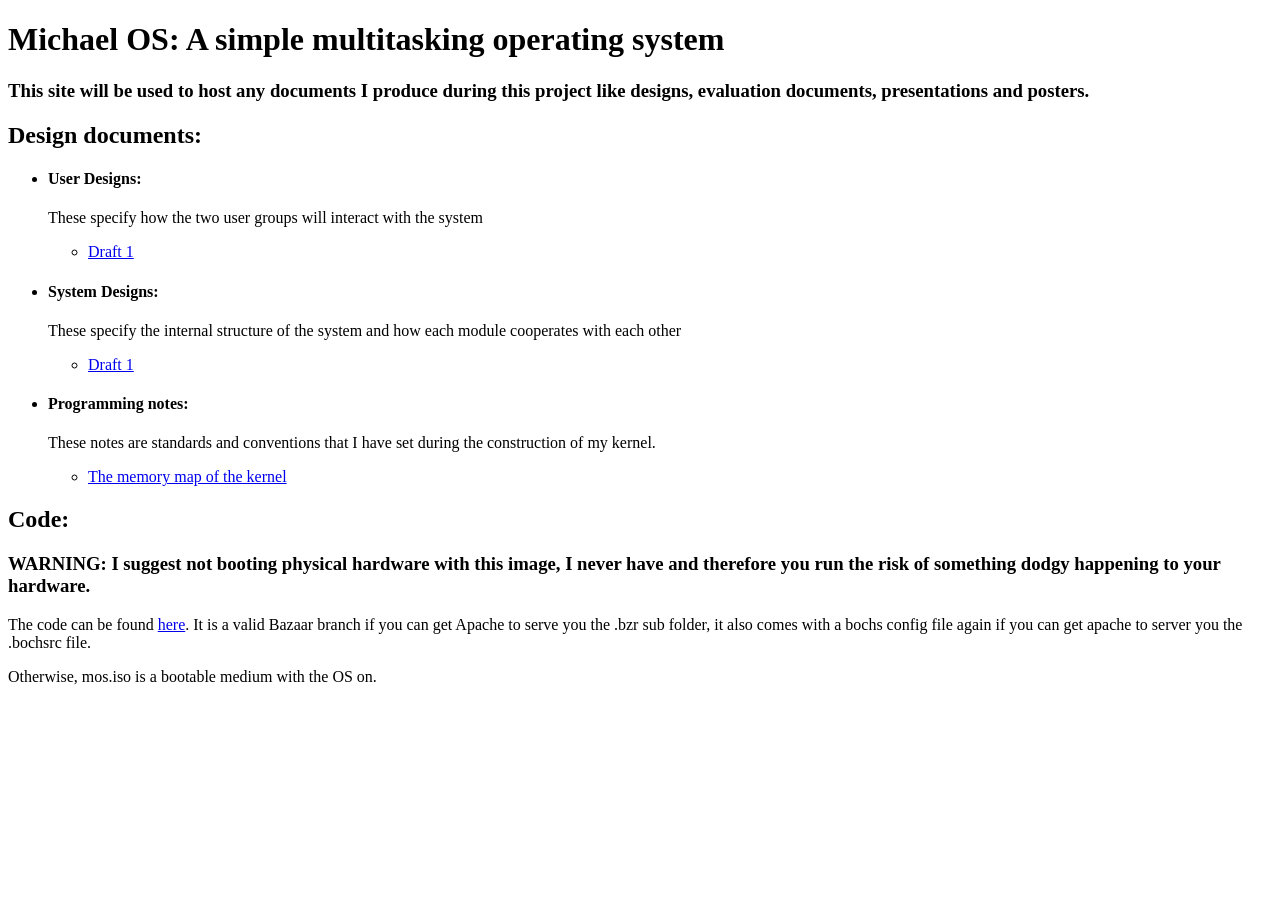
<file: index.html>
<!Doctype HTML>
    <body>
        <h1>Michael OS: A simple multitasking operating system</h1>
        <h3>This site will be used to host any documents I produce during this project like designs, evaluation documents, presentations and posters.</h3>

        <h2>Design documents:</h2>
        <ul>
            <li>
                <h4>User Designs:</h4>
                <p>These specify how the two user groups will interact with the system</p>
                <ul>
                    <li><a href="Designs/User Design draft1.html">Draft 1</a></li>
                </ul>
            </li>
            <li>
                <h4>System Designs:</h4>
                <p>These specify the internal structure of the system and how each module cooperates with each other</p>
                <ul>
                    <li><a href="Designs/System Design draft1.pdf">Draft 1</a></li>
                </ul>
            </li>
            <li>
                <h4>Programming notes:</h4>
                <p>These notes are standards and conventions that I have set during the construction of my kernel.</p>
                <ul>
                    <li><a href="Designs/Kernel Memory Map.html">The memory map of the kernel</a></li>
                </ul>
            </li>
        </ul>
        <h2> Code: </h2>
            <h3>WARNING: I suggest not booting physical hardware with this image, I never have and therefore you run the risk of something dodgy happening to your hardware.</h3>
            <p>The code can be found <a href="mos">here</a>. It is a valid Bazaar branch if you can get Apache to serve you the .bzr sub folder, it also comes with a bochs config file again if you can get apache to server you the .bochsrc file.</p>
            <p>Otherwise, mos.iso is a bootable medium with the OS on.</p>

    </body>
</HTML>
</file>
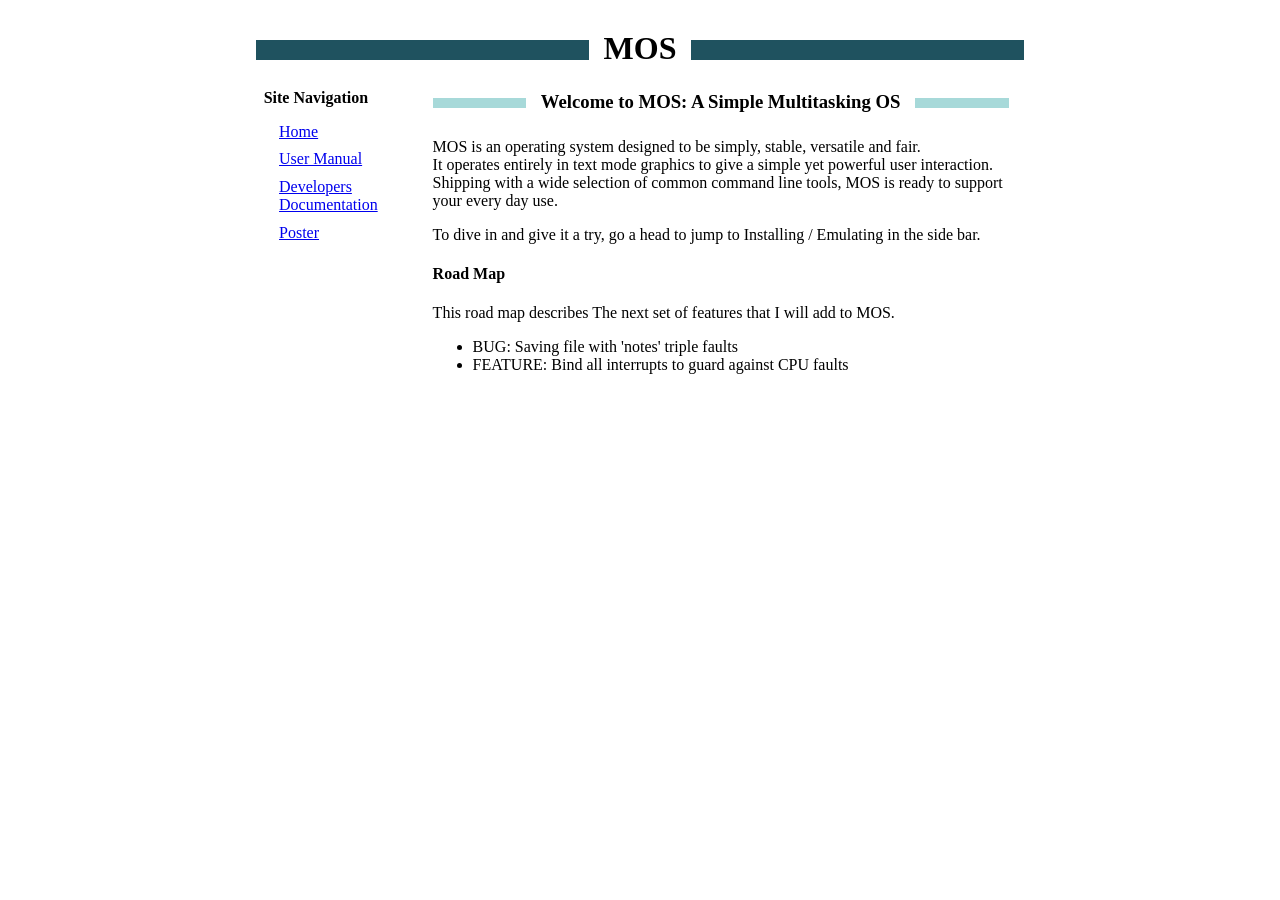
<file: mos/www/index.html>
<!Doctype HTML>
    <html>
        <head>
            <link rel="stylesheet" type="text/css" href="index.css">
        </head>
        <body>
            <div id="title_bar">
                <h1>MOS</h1>
            </div>
            <div id="nav_bar">
                <h4> Site Navigation </h4>
                <ul>
                    <li> <a href="index.html">Home</a> </li>
                    <li> <a href="user.html">User Manual</a> </li>
                    <li> <a href="dev.html">Developers Documentation</a> </li>
                    <li> <a href="poster.pdf">Poster</a> </li>
                </ul>
            </div>
            <div id="content">
                <div class="hd"><h3>Welcome to MOS: A Simple Multitasking OS</h3></div>

                <p> MOS is an operating system designed to be simply, stable, versatile and fair.</br>
                It operates entirely in text mode graphics to give a simple yet powerful user interaction. </br>
                Shipping with a wide selection of common command line tools, MOS is ready to support your every day use.</p>

                <p> To dive in and give it a try, go a head to jump to Installing / Emulating in the side bar. </p>

                <h4> Road Map </h4>
                <p> This road map describes The next set of features that I will add to MOS. </p>

                <ul>
                    <li> BUG: Saving file with 'notes' triple faults </li>
                    <li> FEATURE: Bind all interrupts to guard against CPU faults</li>
                </ul>
            </div>

        </body>
    </html>
</file>
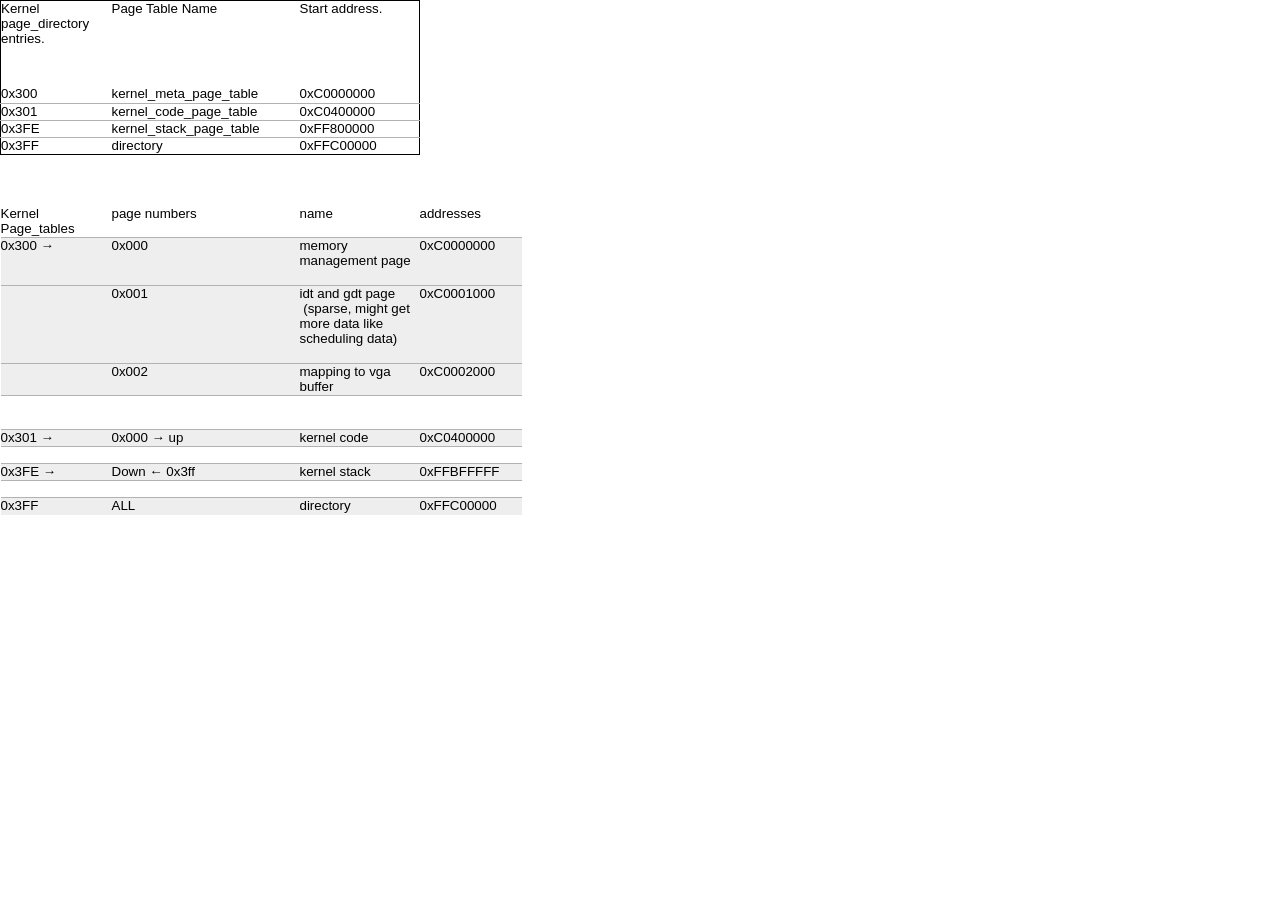
<file: Designs/Kernel Memory Map.html>
<?xml version="1.0" encoding="UTF-8"?>
<!DOCTYPE html PUBLIC "-//W3C//DTD XHTML 1.1 plus MathML 2.0//EN" "http://www.w3.org/Math/DTD/mathml2/xhtml-math11-f.dtd"><html xmlns="http://www.w3.org/1999/xhtml"><!--This file was converted to xhtml by LibreOffice - see http://cgit.freedesktop.org/libreoffice/core/tree/filter/source/xslt for the code.--><head profile="http://dublincore.org/documents/dcmi-terms/"><meta http-equiv="Content-Type" content="application/xhtml+xml; charset=utf-8"/><title xml:lang="en-US">- no title specified</title><meta name="DCTERMS.title" content="" xml:lang="en-US"/><meta name="DCTERMS.language" content="en-US" scheme="DCTERMS.RFC4646"/><meta name="DCTERMS.source" content="http://xml.openoffice.org/odf2xhtml"/><meta name="DCTERMS.creator" content="Michael "/><meta name="DCTERMS.issued" content="2014-10-08T09:08:27.922710073" scheme="DCTERMS.W3CDTF"/><meta name="DCTERMS.contributor" content="Michael "/><meta name="DCTERMS.modified" content="2014-10-08T09:28:35.095274927" scheme="DCTERMS.W3CDTF"/><meta name="DCTERMS.provenance" content="" xml:lang="en-US"/><meta name="DCTERMS.subject" content="," xml:lang="en-US"/><link rel="schema.DC" href="http://purl.org/dc/elements/1.1/" hreflang="en"/><link rel="schema.DCTERMS" href="http://purl.org/dc/terms/" hreflang="en"/><link rel="schema.DCTYPE" href="http://purl.org/dc/dcmitype/" hreflang="en"/><link rel="schema.DCAM" href="http://purl.org/dc/dcam/" hreflang="en"/><style type="text/css">
	@page {  }
	table { border-collapse:collapse; border-spacing:0; empty-cells:show }
	td, th { vertical-align:top; font-size:10pt;}
	h1, h2, h3, h4, h5, h6 { clear:both }
	ol, ul { margin:0; padding:0;}
	li { list-style: none; margin:0; padding:0;}
	<!-- "li span.odfLiEnd" - IE 7 issue-->
	li span. { clear: both; line-height:0; width:0; height:0; margin:0; padding:0; }
	span.footnodeNumber { padding-right:1em; }
	span.annotation_style_by_filter { font-size:95%; font-family:Arial; background-color:#fff000;  margin:0; border:0; padding:0;  }
	* { margin:0;}
	.ta1 { writing-mode:lr-tb; }
	.ce1 { font-family:Liberation Sans; border-bottom-style:none; border-left-width:0.0133cm; border-left-style:solid; border-left-color:#000000; border-right-style:none; border-top-width:0.0133cm; border-top-style:solid; border-top-color:#000000; }
	.ce10 { font-family:Liberation Sans; border-bottom-width:0.0133cm; border-bottom-style:solid; border-bottom-color:#b2b2b2; border-left-width:0.0133cm; border-left-style:fine-dashed; border-left-color:#000000; border-right-style:none; border-top-style:none; }
	.ce11 { font-family:Liberation Sans; border-bottom-width:0.0133cm; border-bottom-style:solid; border-bottom-color:#b2b2b2; border-left-width:0.0133cm; border-left-style:fine-dashed; border-left-color:#000000; border-right-style:none; border-top-width:0.0133cm; border-top-style:solid; border-top-color:#b2b2b2; }
	.ce12 { font-family:Liberation Sans; border-bottom-width:0.0133cm; border-bottom-style:fine-dashed; border-bottom-color:#000000; background-color:#eeeeee; border-left-width:0.0133cm; border-left-style:fine-dashed; border-left-color:#000000; border-right-style:none; border-top-width:0.0133cm; border-top-style:solid; border-top-color:#b2b2b2; }
	.ce13 { font-family:Liberation Sans; border-bottom-style:none; border-left-style:none; border-right-style:none; border-top-width:0.0133cm; border-top-style:solid; border-top-color:#000000; }
	.ce14 { font-family:Liberation Sans; border-bottom-width:0.0133cm; border-bottom-style:solid; border-bottom-color:#b2b2b2; border-left-style:none; border-right-style:none; border-top-style:none; }
	.ce15 { font-family:Liberation Sans; border-bottom-width:0.0133cm; border-bottom-style:solid; border-bottom-color:#b2b2b2; border-left-style:none; border-right-style:none; border-top-width:0.0133cm; border-top-style:solid; border-top-color:#b2b2b2; }
	.ce16 { font-family:Liberation Sans; border-bottom-width:0.0133cm; border-bottom-style:solid; border-bottom-color:#000000; border-left-style:none; border-right-style:none; border-top-width:0.0133cm; border-top-style:solid; border-top-color:#b2b2b2; }
	.ce17 { font-family:Liberation Sans; border-bottom-width:0.0133cm; border-bottom-style:solid; border-bottom-color:#b2b2b2; border-left-style:none; border-right-style:none; border-top-width:0.0133cm; border-top-style:fine-dashed; border-top-color:#000000; }
	.ce18 { font-family:Liberation Sans; border-bottom-width:0.0133cm; border-bottom-style:solid; border-bottom-color:#b2b2b2; background-color:#eeeeee; border-left-style:none; border-right-style:none; border-top-width:0.0133cm; border-top-style:solid; border-top-color:#b2b2b2; }
	.ce19 { font-family:Liberation Sans; border-bottom-style:none; border-left-style:none; border-right-style:none; border-top-width:0.0133cm; border-top-style:solid; border-top-color:#b2b2b2; }
	.ce2 { font-family:Liberation Sans; border-bottom-style:none; border-left-width:0.0133cm; border-left-style:solid; border-left-color:#000000; border-right-style:none; border-top-style:none; }
	.ce20 { font-family:Liberation Sans; border-bottom-width:0.0133cm; border-bottom-style:fine-dashed; border-bottom-color:#000000; background-color:#eeeeee; border-left-style:none; border-right-style:none; border-top-width:0.0133cm; border-top-style:solid; border-top-color:#b2b2b2; }
	.ce21 { font-family:Liberation Sans; border-bottom-style:none; border-left-style:none; border-right-width:0.0133cm; border-right-style:solid; border-right-color:#000000; border-top-width:0.0133cm; border-top-style:solid; border-top-color:#000000; }
	.ce22 { font-family:Liberation Sans; border-bottom-style:none; border-left-style:none; border-right-width:0.0133cm; border-right-style:solid; border-right-color:#000000; border-top-style:none; }
	.ce23 { font-family:Liberation Sans; border-bottom-width:0.0133cm; border-bottom-style:solid; border-bottom-color:#b2b2b2; border-left-style:none; border-right-width:0.0133cm; border-right-style:solid; border-right-color:#000000; border-top-style:none; }
	.ce24 { font-family:Liberation Sans; border-bottom-width:0.0133cm; border-bottom-style:solid; border-bottom-color:#b2b2b2; border-left-style:none; border-right-width:0.0133cm; border-right-style:solid; border-right-color:#000000; border-top-width:0.0133cm; border-top-style:solid; border-top-color:#b2b2b2; }
	.ce25 { font-family:Liberation Sans; border-bottom-width:0.0133cm; border-bottom-style:solid; border-bottom-color:#000000; border-left-style:none; border-right-width:0.0133cm; border-right-style:solid; border-right-color:#000000; border-top-width:0.0133cm; border-top-style:solid; border-top-color:#b2b2b2; }
	.ce26 { font-family:Liberation Sans; border-bottom-width:0.0133cm; border-bottom-style:solid; border-bottom-color:#b2b2b2; border-left-style:none; border-right-style:none; border-top-width:0.0133cm; border-top-style:fine-dashed; border-top-color:#000000; }
	.ce27 { font-family:Liberation Sans; border-bottom-width:0.0133cm; border-bottom-style:solid; border-bottom-color:#b2b2b2; border-left-style:none; border-right-width:0.0133cm; border-right-style:fine-dashed; border-right-color:#000000; border-top-width:0.0133cm; border-top-style:fine-dashed; border-top-color:#000000; }
	.ce28 { font-family:Liberation Sans; border-bottom-width:0.0133cm; border-bottom-style:solid; border-bottom-color:#b2b2b2; background-color:#eeeeee; border-left-style:none; border-right-width:0.0133cm; border-right-style:fine-dashed; border-right-color:#000000; border-top-width:0.0133cm; border-top-style:solid; border-top-color:#b2b2b2; }
	.ce29 { font-family:Liberation Sans; border-bottom-style:none; border-left-style:none; border-right-width:0.0133cm; border-right-style:fine-dashed; border-right-color:#000000; border-top-width:0.0133cm; border-top-style:solid; border-top-color:#b2b2b2; }
	.ce3 { font-family:Liberation Sans; border-bottom-width:0.0133cm; border-bottom-style:solid; border-bottom-color:#b2b2b2; border-left-width:0.0133cm; border-left-style:solid; border-left-color:#000000; border-right-style:none; border-top-style:none; }
	.ce30 { font-family:Liberation Sans; border-bottom-width:0.0133cm; border-bottom-style:solid; border-bottom-color:#b2b2b2; border-left-style:none; border-right-width:0.0133cm; border-right-style:fine-dashed; border-right-color:#000000; border-top-style:none; }
	.ce31 { font-family:Liberation Sans; border-bottom-width:0.0133cm; border-bottom-style:solid; border-bottom-color:#b2b2b2; border-left-style:none; border-right-width:0.0133cm; border-right-style:fine-dashed; border-right-color:#000000; border-top-width:0.0133cm; border-top-style:solid; border-top-color:#b2b2b2; }
	.ce32 { font-family:Liberation Sans; border-bottom-width:0.0133cm; border-bottom-style:fine-dashed; border-bottom-color:#000000; background-color:#eeeeee; border-left-style:none; border-right-width:0.0133cm; border-right-style:fine-dashed; border-right-color:#000000; border-top-width:0.0133cm; border-top-style:solid; border-top-color:#b2b2b2; }
	.ce4 { font-family:Liberation Sans; border-bottom-width:0.0133cm; border-bottom-style:solid; border-bottom-color:#b2b2b2; border-left-width:0.0133cm; border-left-style:solid; border-left-color:#000000; border-right-style:none; border-top-width:0.0133cm; border-top-style:solid; border-top-color:#b2b2b2; }
	.ce5 { font-family:Liberation Sans; border-bottom-width:0.0133cm; border-bottom-style:solid; border-bottom-color:#000000; border-left-width:0.0133cm; border-left-style:solid; border-left-color:#000000; border-right-style:none; border-top-width:0.0133cm; border-top-style:solid; border-top-color:#b2b2b2; }
	.ce6 { font-family:Liberation Sans; }
	.ce7 { font-family:Liberation Sans; border-bottom-width:0.0133cm; border-bottom-style:solid; border-bottom-color:#b2b2b2; border-left-width:0.0133cm; border-left-style:fine-dashed; border-left-color:#000000; border-right-style:none; border-top-width:0.0133cm; border-top-style:fine-dashed; border-top-color:#000000; }
	.ce8 { font-family:Liberation Sans; border-bottom-width:0.0133cm; border-bottom-style:solid; border-bottom-color:#b2b2b2; background-color:#eeeeee; border-left-width:0.0133cm; border-left-style:fine-dashed; border-left-color:#000000; border-right-style:none; border-top-width:0.0133cm; border-top-style:solid; border-top-color:#b2b2b2; }
	.ce9 { font-family:Liberation Sans; border-bottom-style:none; border-left-width:0.0133cm; border-left-style:fine-dashed; border-left-color:#000000; border-right-style:none; border-top-width:0.0133cm; border-top-style:solid; border-top-color:#b2b2b2; }
	.co1 { width:2.531cm; }
	.co2 { width:4.302cm; }
	.co3 { width:2.75cm; }
	.co4 { width:2.341cm; }
	.co5 { width:2.258cm; }
	.ro1 { height:1.815cm; }
	.ro2 { height:0.452cm; }
	.ro3 { height:0.85cm; }
	.ro4 { height:1.254cm; }
	.ro5 { height:2.066cm; }
	<!-- ODF styles with no properties representable as CSS -->
	 { }
	</style></head><body dir="ltr" style="writing-mode:lr-tb; "><table border="0" cellspacing="0" cellpadding="0" class="ta1"><colgroup><col width="111"/><col width="188"/><col width="120"/><col width="102"/><col width="99"/></colgroup><tr class="ro1"><td style="text-align:left;width:2.531cm; " class="ce1"><p>Kernel page_directory entries.</p></td><td style="text-align:left;width:4.302cm; " class="ce13"><p>Page Table Name</p></td><td style="text-align:left;width:2.75cm; " class="ce21"><p>Start address.</p></td><td style="text-align:left;width:2.341cm; " class="ce6"> </td><td style="text-align:left;width:2.258cm; " class="ce6"> </td></tr><tr class="ro2"><td style="text-align:left;width:2.531cm; " class="ce2"> </td><td style="text-align:left;width:4.302cm; " class="ce6"> </td><td style="text-align:left;width:2.75cm; " class="ce22"> </td><td style="text-align:left;width:2.341cm; " class="ce6"> </td><td style="text-align:left;width:2.258cm; " class="ce6"> </td></tr><tr class="ro2"><td style="text-align:left;width:2.531cm; " class="ce3"><p>0x300</p></td><td style="text-align:left;width:4.302cm; " class="ce14"><p>kernel_meta_page_table</p></td><td style="text-align:left;width:2.75cm; " class="ce23"><p>0xC0000000</p></td><td style="text-align:left;width:2.341cm; " class="ce6"> </td><td style="text-align:left;width:2.258cm; " class="ce6"> </td></tr><tr class="ro2"><td style="text-align:left;width:2.531cm; " class="ce4"><p>0x301</p></td><td style="text-align:left;width:4.302cm; " class="ce15"><p>kernel_code_page_table</p></td><td style="text-align:left;width:2.75cm; " class="ce24"><p>0xC0400000</p></td><td style="text-align:left;width:2.341cm; " class="ce6"> </td><td style="text-align:left;width:2.258cm; " class="ce6"> </td></tr><tr class="ro2"><td style="text-align:left;width:2.531cm; " class="ce4"><p>0x3FE</p></td><td style="text-align:left;width:4.302cm; " class="ce15"><p>kernel_stack_page_table</p></td><td style="text-align:left;width:2.75cm; " class="ce24"><p>0xFF800000</p></td><td style="text-align:left;width:2.341cm; " class="ce6"> </td><td style="text-align:left;width:2.258cm; " class="ce6"> </td></tr><tr class="ro2"><td style="text-align:left;width:2.531cm; " class="ce5"><p>0x3FF</p></td><td style="text-align:left;width:4.302cm; " class="ce16"><p>directory</p></td><td style="text-align:left;width:2.75cm; " class="ce25"><p>0xFFC00000</p></td><td style="text-align:left;width:2.341cm; " class="ce6"> </td><td style="text-align:left;width:2.258cm; " class="ce6"> </td></tr><tr class="ro2"><td style="text-align:left;width:2.531cm; " class="ce6"> </td><td style="text-align:left;width:4.302cm; " class="ce6"> </td><td style="text-align:left;width:2.75cm; " class="ce6"> </td><td style="text-align:left;width:2.341cm; " class="ce6"> </td><td style="text-align:left;width:2.258cm; " class="ce6"> </td></tr><tr class="ro2"><td style="text-align:left;width:2.531cm; " class="ce6"> </td><td style="text-align:left;width:4.302cm; " class="ce6"> </td><td style="text-align:left;width:2.75cm; " class="ce6"> </td><td style="text-align:left;width:2.341cm; " class="ce6"> </td><td style="text-align:left;width:2.258cm; " class="ce6"> </td></tr><tr class="ro2"><td style="text-align:left;width:2.531cm; " class="ce6"> </td><td style="text-align:left;width:4.302cm; " class="ce6"> </td><td style="text-align:left;width:2.75cm; " class="ce6"> </td><td style="text-align:left;width:2.341cm; " class="ce6"> </td><td style="text-align:left;width:2.258cm; " class="ce6"> </td></tr><tr class="ro3"><td style="text-align:left;width:2.531cm; " class="ce7"><p>Kernel Page_tables</p></td><td style="text-align:left;width:4.302cm; " class="ce17"><p>page numbers</p></td><td style="text-align:left;width:2.75cm; " class="ce26"><p>name</p></td><td style="text-align:left;width:2.341cm; " class="ce27"><p>addresses</p></td><td style="text-align:left;width:2.258cm; " class="ce6"> </td></tr><tr class="ro4"><td style="text-align:left;width:2.531cm; " class="ce8"><p>0x300 →</p></td><td style="text-align:left;width:4.302cm; " class="ce18"><p>0x000</p></td><td style="text-align:left;width:2.75cm; " class="ce18"><p>memory management page</p></td><td style="text-align:left;width:2.341cm; " class="ce28"><p>0xC0000000</p></td><td style="text-align:left;width:2.258cm; " class="ce6"> </td></tr><tr class="ro5"><td style="text-align:left;width:2.531cm; " class="ce8"> </td><td style="text-align:left;width:4.302cm; " class="ce18"><p>0x001</p></td><td style="text-align:left;width:2.75cm; " class="ce18"><p>idt and gdt page  (sparse, might get more data like scheduling data)</p></td><td style="text-align:left;width:2.341cm; " class="ce28"><p>0xC0001000</p></td><td style="text-align:left;width:2.258cm; " class="ce6"> </td></tr><tr class="ro3"><td style="text-align:left;width:2.531cm; " class="ce8"> </td><td style="text-align:left;width:4.302cm; " class="ce18"><p>0x002</p></td><td style="text-align:left;width:2.75cm; " class="ce18"><p>mapping to vga buffer</p></td><td style="text-align:left;width:2.341cm; " class="ce28"><p>0xC0002000</p></td><td style="text-align:left;width:2.258cm; " class="ce6"> </td></tr><tr class="ro2"><td style="text-align:left;width:2.531cm; " class="ce9"> </td><td style="text-align:left;width:4.302cm; " class="ce19"> </td><td style="text-align:left;width:2.75cm; " class="ce19"> </td><td style="text-align:left;width:2.341cm; " class="ce29"> </td><td style="text-align:left;width:2.258cm; " class="ce6"> </td></tr><tr class="ro2"><td style="text-align:left;width:2.531cm; " class="ce10"> </td><td style="text-align:left;width:4.302cm; " class="ce14"> </td><td style="text-align:left;width:2.75cm; " class="ce14"> </td><td style="text-align:left;width:2.341cm; " class="ce30"> </td><td style="text-align:left;width:2.258cm; " class="ce6"> </td></tr><tr class="ro2"><td style="text-align:left;width:2.531cm; " class="ce8"><p>0x301 →</p></td><td style="text-align:left;width:4.302cm; " class="ce18"><p>0x000 → up</p></td><td style="text-align:left;width:2.75cm; " class="ce18"><p>kernel code</p></td><td style="text-align:left;width:2.341cm; " class="ce28"><p>0xC0400000</p></td><td style="text-align:left;width:2.258cm; " class="ce6"> </td></tr><tr class="ro2"><td style="text-align:left;width:2.531cm; " class="ce11"> </td><td style="text-align:left;width:4.302cm; " class="ce15"> </td><td style="text-align:left;width:2.75cm; " class="ce15"> </td><td style="text-align:left;width:2.341cm; " class="ce31"> </td><td style="text-align:left;width:2.258cm; " class="ce6"> </td></tr><tr class="ro2"><td style="text-align:left;width:2.531cm; " class="ce8"><p>0x3FE →</p></td><td style="text-align:left;width:4.302cm; " class="ce18"><p>Down ← 0x3ff</p></td><td style="text-align:left;width:2.75cm; " class="ce18"><p>kernel stack</p></td><td style="text-align:left;width:2.341cm; " class="ce28"><p>0xFFBFFFFF</p></td><td style="text-align:left;width:2.258cm; " class="ce6"> </td></tr><tr class="ro2"><td style="text-align:left;width:2.531cm; " class="ce11"> </td><td style="text-align:left;width:4.302cm; " class="ce15"> </td><td style="text-align:left;width:2.75cm; " class="ce15"> </td><td style="text-align:left;width:2.341cm; " class="ce31"> </td><td style="text-align:left;width:2.258cm; " class="ce6"> </td></tr><tr class="ro2"><td style="text-align:left;width:2.531cm; " class="ce12"><p>0x3FF</p></td><td style="text-align:left;width:4.302cm; " class="ce20"><p>ALL</p></td><td style="text-align:left;width:2.75cm; " class="ce20"><p>directory</p></td><td style="text-align:left;width:2.341cm; " class="ce32"><p>0xFFC00000</p></td><td style="text-align:left;width:2.258cm; " class="ce6"> </td></tr><tr class="ro2"><td style="text-align:left;width:2.531cm; " class="ce6"> </td><td style="text-align:left;width:4.302cm; " class="ce6"> </td><td style="text-align:left;width:2.75cm; " class="ce6"> </td><td style="text-align:left;width:2.341cm; " class="ce6"> </td><td style="text-align:left;width:2.258cm; " class="ce6"> </td></tr><tr class="ro2"><td style="text-align:left;width:2.531cm; " class="ce6"> </td><td style="text-align:left;width:4.302cm; " class="ce6"> </td><td style="text-align:left;width:2.75cm; " class="ce6"> </td><td style="text-align:left;width:2.341cm; " class="ce6"> </td><td style="text-align:left;width:2.258cm; " class="ce6"> </td></tr></table></body></html>
</file>
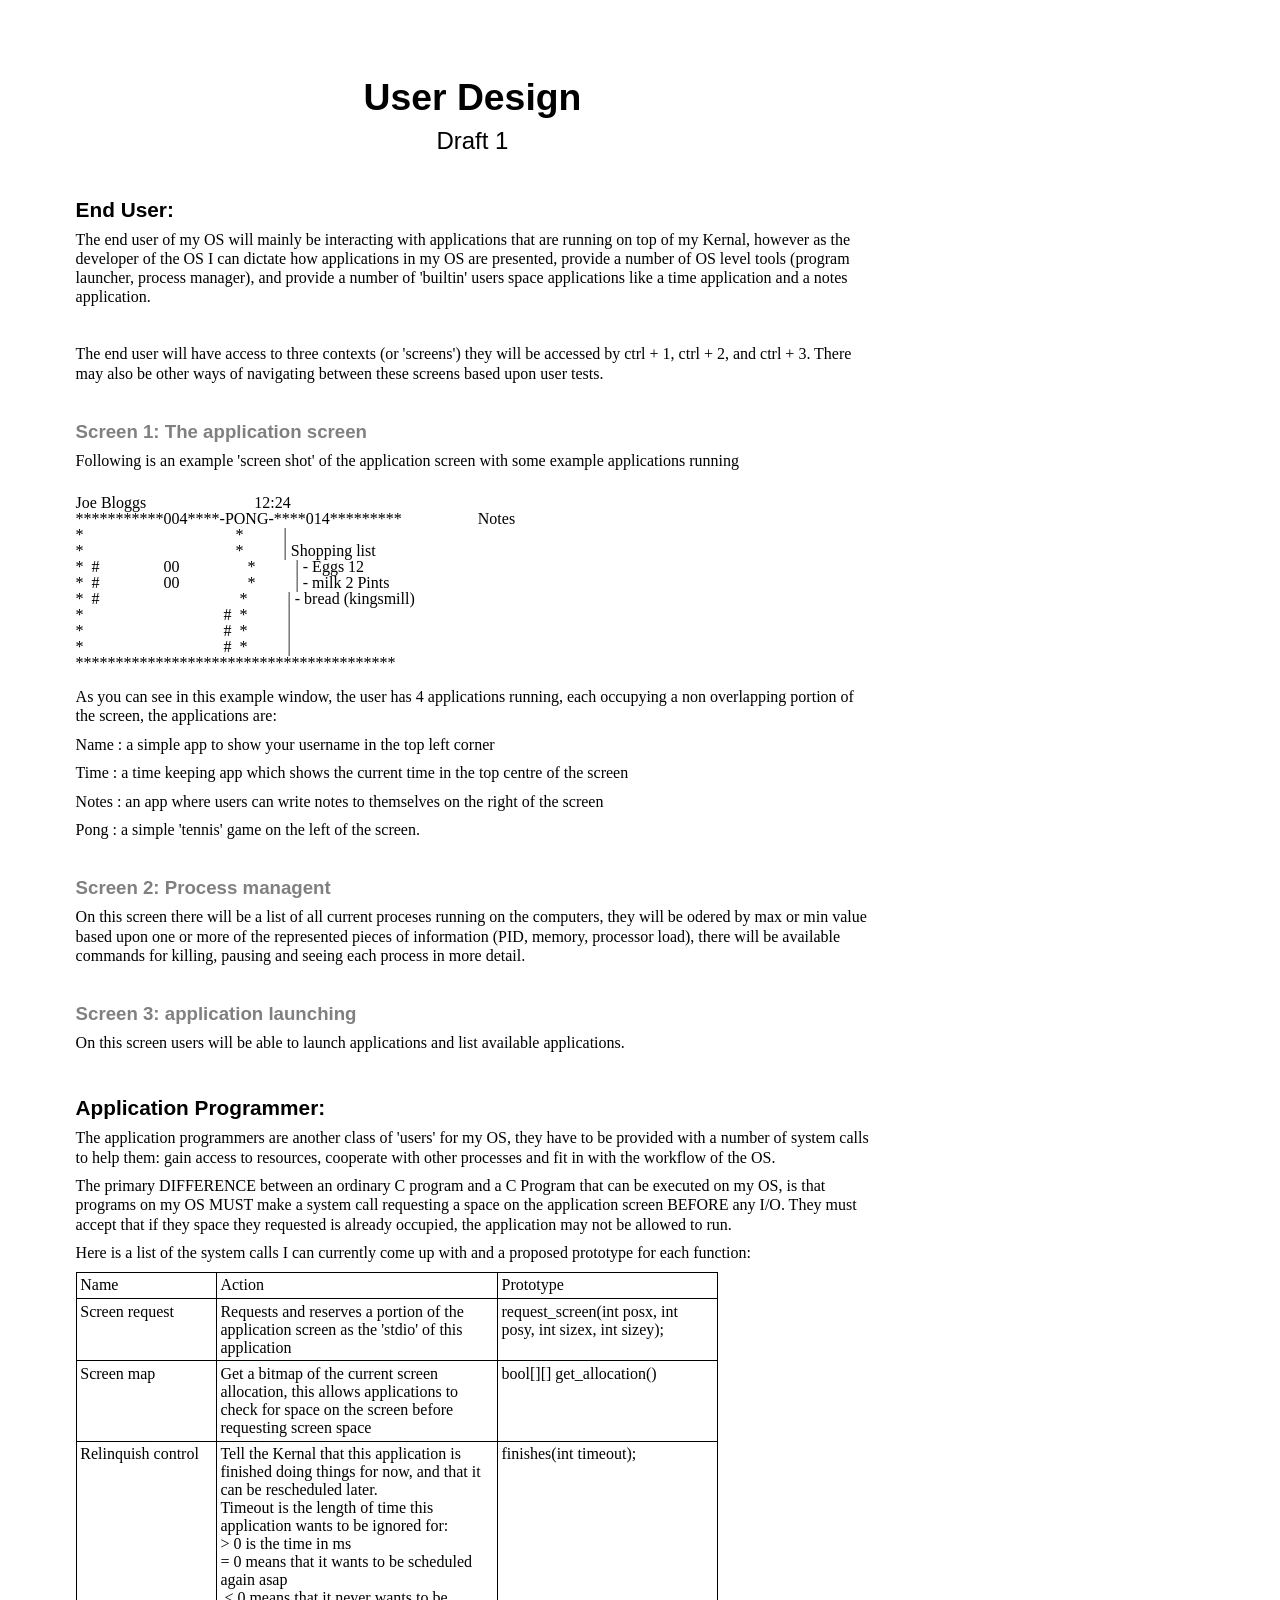
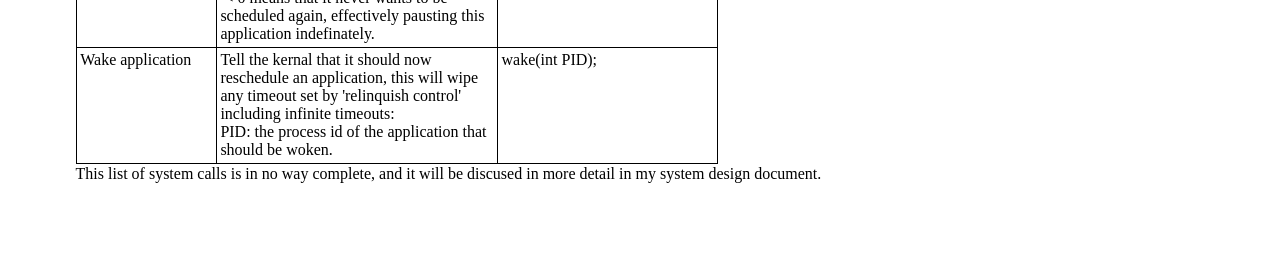
<file: Designs/User Design draft1.html>
<?xml version="1.0" encoding="UTF-8"?>
<!DOCTYPE html PUBLIC "-//W3C//DTD XHTML 1.1 plus MathML 2.0//EN" "http://www.w3.org/Math/DTD/mathml2/xhtml-math11-f.dtd"><html xmlns="http://www.w3.org/1999/xhtml"><!--This file was converted to xhtml by LibreOffice - see http://cgit.freedesktop.org/libreoffice/core/tree/filter/source/xslt for the code.--><head profile="http://dublincore.org/documents/dcmi-terms/"><meta http-equiv="Content-Type" content="application/xhtml+xml; charset=utf-8"/><title xml:lang="en-US">- no title specified</title><meta name="DCTERMS.title" content="" xml:lang="en-US"/><meta name="DCTERMS.language" content="en-US" scheme="DCTERMS.RFC4646"/><meta name="DCTERMS.source" content="http://xml.openoffice.org/odf2xhtml"/><meta name="DCTERMS.creator" content="Michael "/><meta name="DCTERMS.issued" content="2014-09-23T12:36:21.288392154" scheme="DCTERMS.W3CDTF"/><meta name="DCTERMS.contributor" content="Michael "/><meta name="DCTERMS.modified" content="2014-09-23T13:40:25.081666617" scheme="DCTERMS.W3CDTF"/><meta name="DCTERMS.provenance" content="" xml:lang="en-US"/><meta name="DCTERMS.subject" content="," xml:lang="en-US"/><link rel="schema.DC" href="http://purl.org/dc/elements/1.1/" hreflang="en"/><link rel="schema.DCTERMS" href="http://purl.org/dc/terms/" hreflang="en"/><link rel="schema.DCTYPE" href="http://purl.org/dc/dcmitype/" hreflang="en"/><link rel="schema.DCAM" href="http://purl.org/dc/dcam/" hreflang="en"/><style type="text/css">
	@page {  }
	table { border-collapse:collapse; border-spacing:0; empty-cells:show }
	td, th { vertical-align:top; font-size:12pt;}
	h1, h2, h3, h4, h5, h6 { clear:both }
	ol, ul { margin:0; padding:0;}
	li { list-style: none; margin:0; padding:0;}
	<!-- "li span.odfLiEnd" - IE 7 issue-->
	li span. { clear: both; line-height:0; width:0; height:0; margin:0; padding:0; }
	span.footnodeNumber { padding-right:1em; }
	span.annotation_style_by_filter { font-size:95%; font-family:Arial; background-color:#fff000;  margin:0; border:0; padding:0;  }
	* { margin:0;}
	.Heading_20_3 { font-size:14pt; margin-bottom:0.212cm; margin-top:0.247cm; font-family:Liberation Sans; writing-mode:page; color:#808080; font-weight:bold; }
	.P1 { font-size:12pt; line-height:120%; margin-bottom:0.247cm; margin-top:0cm; font-family:Liberation Serif; writing-mode:page; }
	.P10 { font-size:130%; font-weight:bold; margin-bottom:0.212cm; margin-top:0.423cm; font-family:Liberation Sans; writing-mode:page; }
	.P11 { color:#808080; font-size:14pt; font-weight:bold; margin-bottom:0.212cm; margin-top:0.247cm; font-family:Liberation Sans; writing-mode:page; }
	.P12 { color:#808080; font-size:14pt; font-weight:bold; margin-bottom:0.212cm; margin-top:0.247cm; font-family:Liberation Sans; writing-mode:page; }
	.P2 { font-size:12pt; line-height:120%; margin-bottom:0.247cm; margin-top:0cm; font-family:Liberation Serif; writing-mode:page; }
	.P3 { font-size:12pt; line-height:120%; margin-bottom:0.247cm; margin-top:0cm; font-family:Liberation Serif; writing-mode:page; }
	.P4 { font-size:18pt; margin-bottom:0.212cm; margin-top:0.106cm; text-align:center ! important; font-family:Liberation Sans; writing-mode:page; }
	.P5 { font-size:28pt; font-weight:bold; margin-bottom:0.212cm; margin-top:0.423cm; text-align:center ! important; font-family:Liberation Sans; writing-mode:page; }
	.P6 { font-size:12pt; font-family:Liberation Serif; writing-mode:page; }
	.P7 { font-size:12pt; font-family:Liberation Serif; writing-mode:page; }
	.P8 { font-size:12pt; line-height:100%; margin-bottom:0cm; margin-top:0cm; font-family:Ubuntu Mono; writing-mode:page; }
	.P9 { font-size:130%; font-weight:bold; margin-bottom:0.212cm; margin-top:0.423cm; font-family:Liberation Sans; writing-mode:page; }
	.Table_20_Contents { font-size:12pt; font-family:Liberation Serif; writing-mode:page; }
	.Text_20_body { font-size:12pt; font-family:Liberation Serif; writing-mode:page; margin-top:0cm; margin-bottom:0.247cm; line-height:120%; }
	.Table1 { width:17cm; float:none; }
	.Table1_A1 { padding:0.097cm; border-left-width:thin; border-left-style:solid; border-left-color:#000000; border-right-style:none; border-top-width:thin; border-top-style:solid; border-top-color:#000000; border-bottom-width:thin; border-bottom-style:solid; border-bottom-color:#000000; }
	.Table1_A2 { padding:0.097cm; border-left-width:thin; border-left-style:solid; border-left-color:#000000; border-right-style:none; border-top-style:none; border-bottom-width:thin; border-bottom-style:solid; border-bottom-color:#000000; }
	.Table1_C1 { padding:0.097cm; border-width:thin; border-style:solid; border-color:#000000; }
	.Table1_C2 { padding:0.097cm; border-left-width:thin; border-left-style:solid; border-left-color:#000000; border-right-width:thin; border-right-style:solid; border-right-color:#000000; border-top-style:none; border-bottom-width:thin; border-bottom-style:solid; border-bottom-color:#000000; }
	.Table1_A { width:3.607cm; }
	.Table1_B { width:7.726cm; }
	.Table1_C { width:5.667cm; }
	<!-- ODF styles with no properties representable as CSS -->
	.T1  { }
	</style></head><body dir="ltr" style="max-width:21.001cm;margin-top:2cm; margin-bottom:2cm; margin-left:2cm; margin-right:2cm; writing-mode:lr-tb; "><p class="P5">User Design</p><p class="P4">Draft 1</p><p class="P1"> </p><h1 class="P9"><a id="a__End_User_"><span/></a>End User:</h1><p class="P1">The end user of my OS will mainly be interacting with applications that are running on top of my Kernal, however as the developer of the OS I can dictate how applications in my OS are presented, provide a number of OS level tools (program launcher, process manager), and provide a number of 'builtin' users space applications like a time application and a notes application. </p><p class="P1"> </p><p class="P1">The end user will have access to three contexts (or 'screens') they will be accessed by ctrl + 1, ctrl + 2, and ctrl + 3. There may also be other ways of navigating between these screens based upon user tests.</p><p class="P1"> </p><h3 class="P11"><a id="a__Screen_1__The_application_screen"><span/></a>Screen 1: The application screen</h3><p class="P1">Following is an example 'screen shot' of the application screen with some example applications running</p><p class="P8"> </p><p class="P8">Joe Bloggs                           12:24</p><p class="P8">***********004****-PONG-****014*********                   Notes</p><p class="P8">*                                      *          |</p><p class="P8">*                                      *          | <span class="T1">Shopping list</span></p><p class="P8">*  #                00                 *          | - <span class="T1">Eggs 12</span></p><p class="P8">*  #                00                 *          | - <span class="T1">milk 2 Pints</span></p><p class="P8">*  #                                   *          <span class="T1">| - bread (kingsmill)</span></p><p class="P8">*                                   #  *          <span class="T1">|</span></p><p class="P8">*                                   #  *          <span class="T1">|</span></p><p class="P8">*                                   #  *          <span class="T1">|</span></p><p class="P8">****************************************</p><p class="P8"> </p><p class="Text_20_body">As you can s<span class="T1">ee in this example window, the user has 4 applications running, each occupying a non overlapping portion of the screen, the applications are:</span></p><p class="P2">Name : a simple app to show your username in the top left corner</p><p class="P2">Time : a time keeping app which shows the current time in the top centre of the screen</p><p class="P2">Notes : an app where users can write notes to themselves on the right of the screen</p><p class="P2">Pong : a simple 'tennis' game on the left of the screen.</p><p class="P2"> </p><h3 class="P12"><a id="a__Screen_2__Process_managent"><span/></a>Screen 2: Process managent</h3><p class="P2">On this screen there will be a list of all current proceses running on the computers, they will be odered by max or min value based upon one or more of the represented pieces of information (PID, memory, processor load), there will be available commands for killing, pausing and seeing each process in more detail.</p><p class="P2"> </p><h3 class="Heading_20_3"><a id="a__Screen_3__application_launching"><span/></a>Screen 3: application launching</h3><p class="P2">On this screen users will be able to launch applications and list available applications.</p><p class="P2"> </p><h1 class="P10"><a id="a__Application_Programmer_"><span/></a>Application Programmer:</h1><p class="P2">The application programmers are another class of 'users' for my OS, they have to be provided with a number of system calls to help them: gain access to resources, cooperate with other processes and fit in with the workflow of the OS.</p><p class="P2">The primary DIFFERENCE between an ordinary C program and a C Program that can be executed on my OS, is that programs on my OS MUST make a system call requesting a space on the application screen BEFORE any I/O. They must accept that if they space they requested is already occupied, the application may not be allowed to run.</p><p class="P2">Here is a list of the system calls I can currently come up with and a proposed prototype for each function:</p><table border="0" cellspacing="0" cellpadding="0" class="Table1"><colgroup><col width="158"/><col width="338"/><col width="248"/></colgroup><tr><td style="text-align:left;width:3.607cm; " class="Table1_A1"><p class="P6">Name</p></td><td style="text-align:left;width:7.726cm; " class="Table1_A1"><p class="P6">Action</p></td><td style="text-align:left;width:5.667cm; " class="Table1_C1"><p class="P6">Prototype</p></td></tr><tr><td style="text-align:left;width:3.607cm; " class="Table1_A2"><p class="Table_20_Contents"><span class="T1">Screen </span>request</p></td><td style="text-align:left;width:7.726cm; " class="Table1_A2"><p class="P6">Requests and reserves a portion of the application screen as the 'stdio' of this application</p></td><td style="text-align:left;width:5.667cm; " class="Table1_C2"><p class="P6">request_screen(int posx, int posy, int sizex, int sizey);</p></td></tr><tr><td style="text-align:left;width:3.607cm; " class="Table1_A2"><p class="P7">Screen map</p></td><td style="text-align:left;width:7.726cm; " class="Table1_A2"><p class="P7">Get a bitmap of the current screen allocation, this allows applications to check for space on the screen before requesting screen space</p></td><td style="text-align:left;width:5.667cm; " class="Table1_C2"><p class="P7">bool[][] get_allocation()</p></td></tr><tr><td style="text-align:left;width:3.607cm; " class="Table1_A2"><p class="P7">Relinquish control</p></td><td style="text-align:left;width:7.726cm; " class="Table1_A2"><p class="P7">Tell the Kernal that this application is finished doing things for now, and that it can be rescheduled later.</p><p class="P7">Timeout is the length of time this application wants to be ignored for:</p><p class="P7">&gt; 0 is the time in ms</p><p class="P7">= 0 means that it wants to be scheduled again asap</p><p class="P7"> &lt; 0 means that it never wants to be scheduled again, effectively pausting this application indefinately.</p></td><td style="text-align:left;width:5.667cm; " class="Table1_C2"><p class="P7">finishes(int timeout);</p></td></tr><tr><td style="text-align:left;width:3.607cm; " class="Table1_A2"><p class="P7">Wake application</p></td><td style="text-align:left;width:7.726cm; " class="Table1_A2"><p class="P7">Tell the kernal that it should now reschedule an application, this will wipe any timeout set by 'relinquish control' including infinite timeouts:</p><p class="P7">PID: the process id of the application that should be woken.</p></td><td style="text-align:left;width:5.667cm; " class="Table1_C2"><p class="P7">wake(int PID);</p></td></tr></table><p class="P3">This list of system calls is in no way complete, and it will be discused in more detail in my system design document.</p></body></html>
</file>
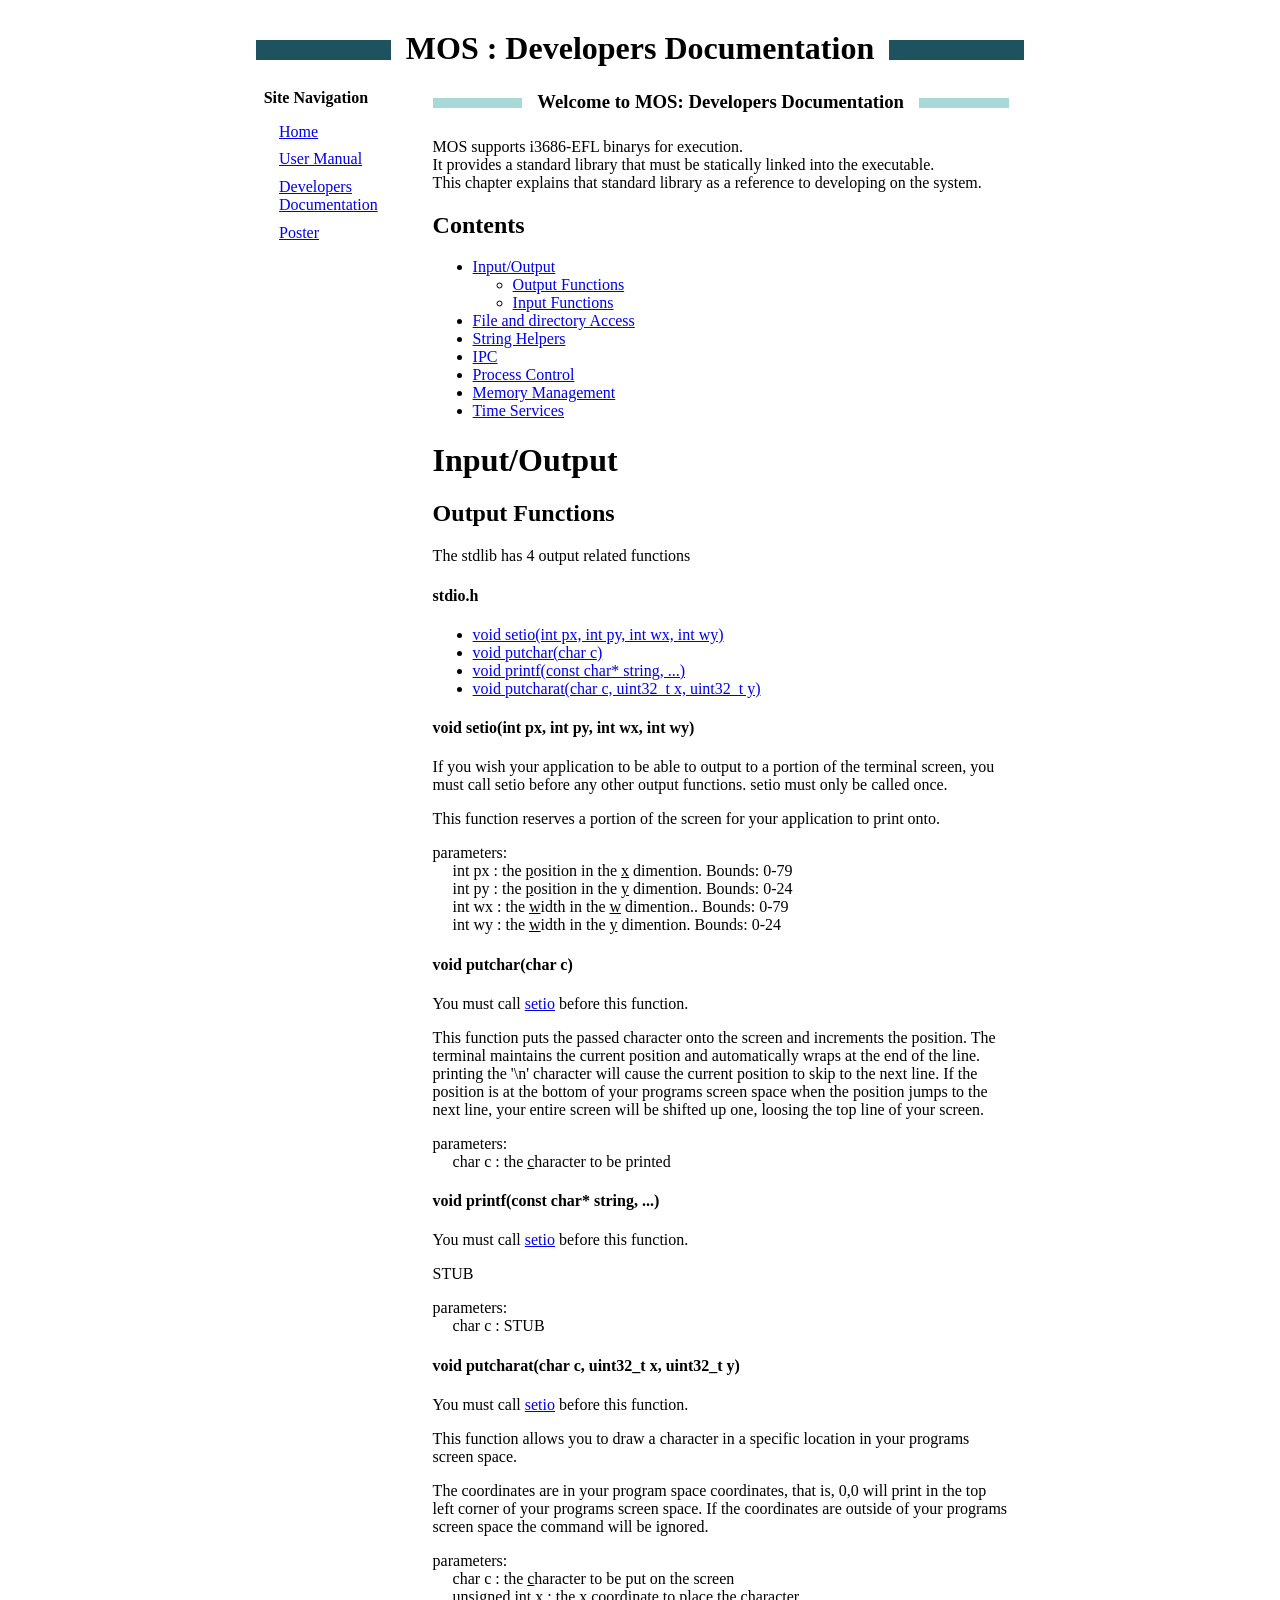
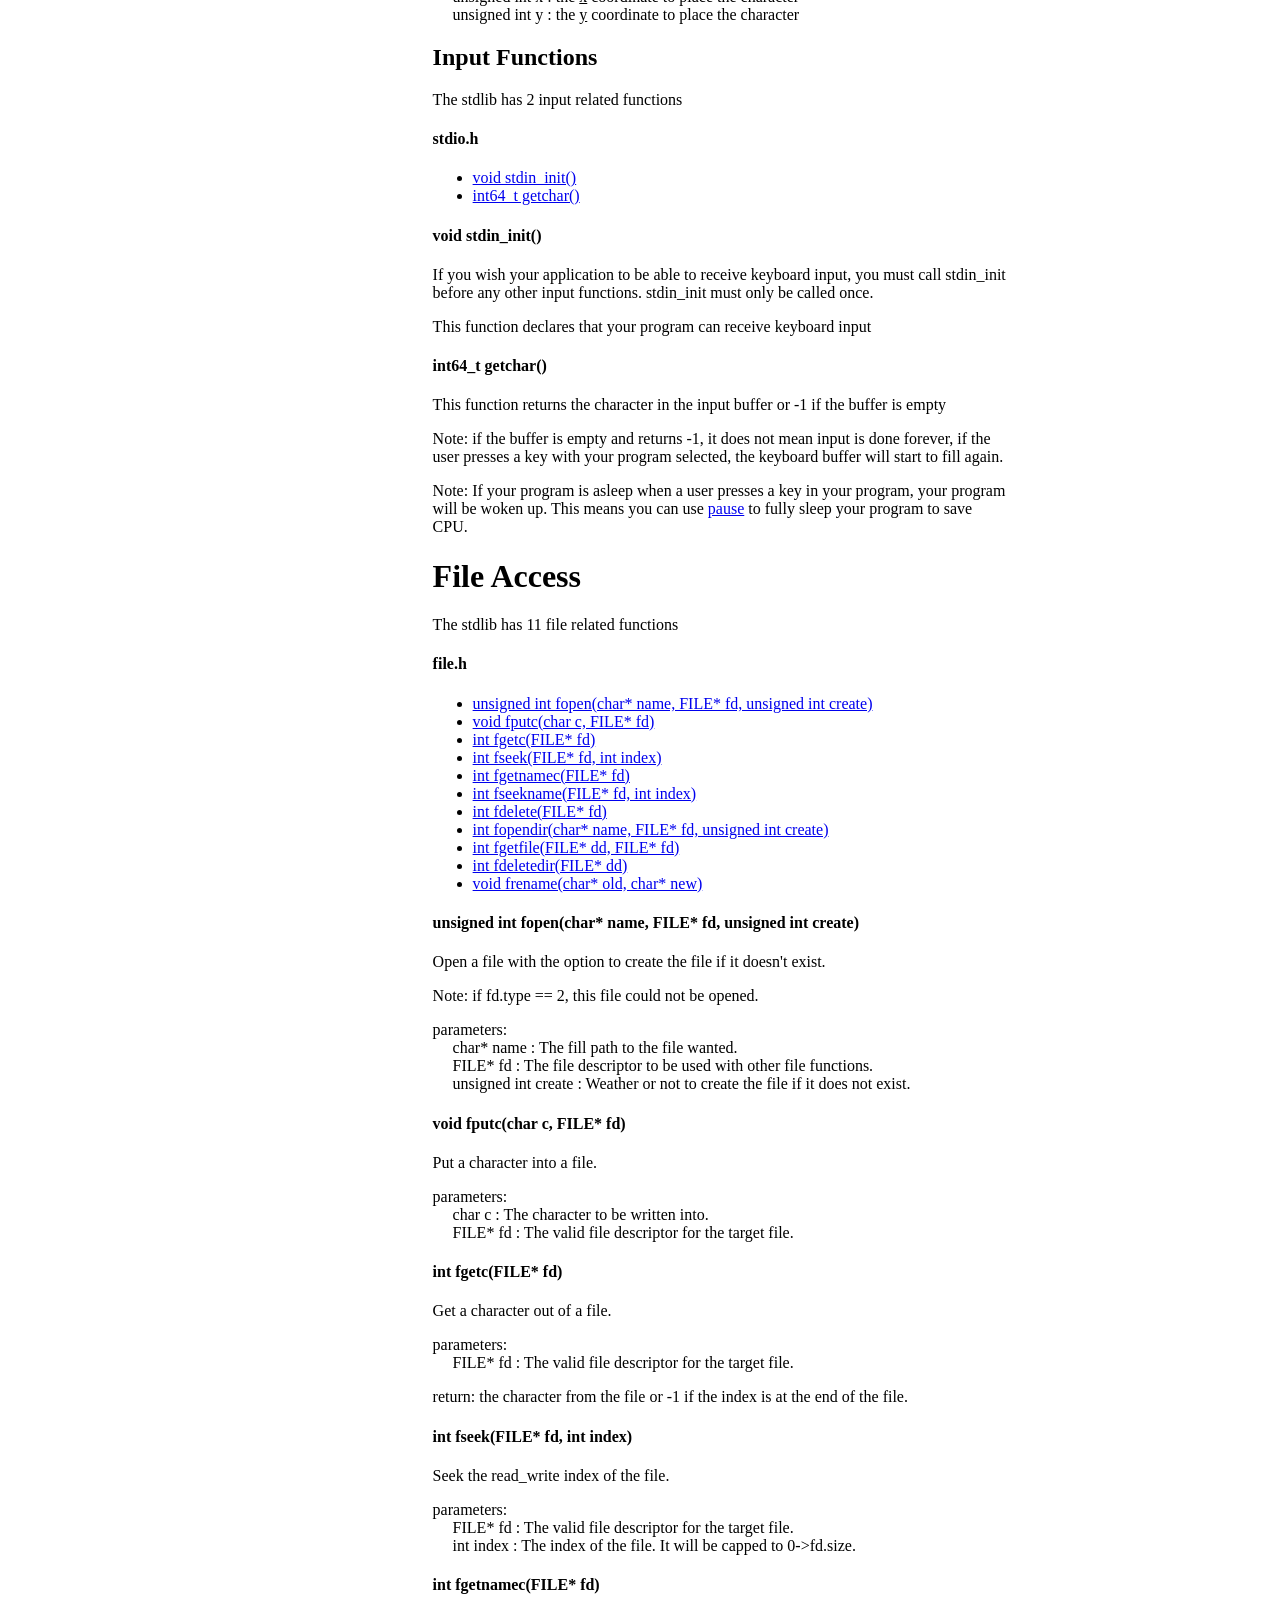
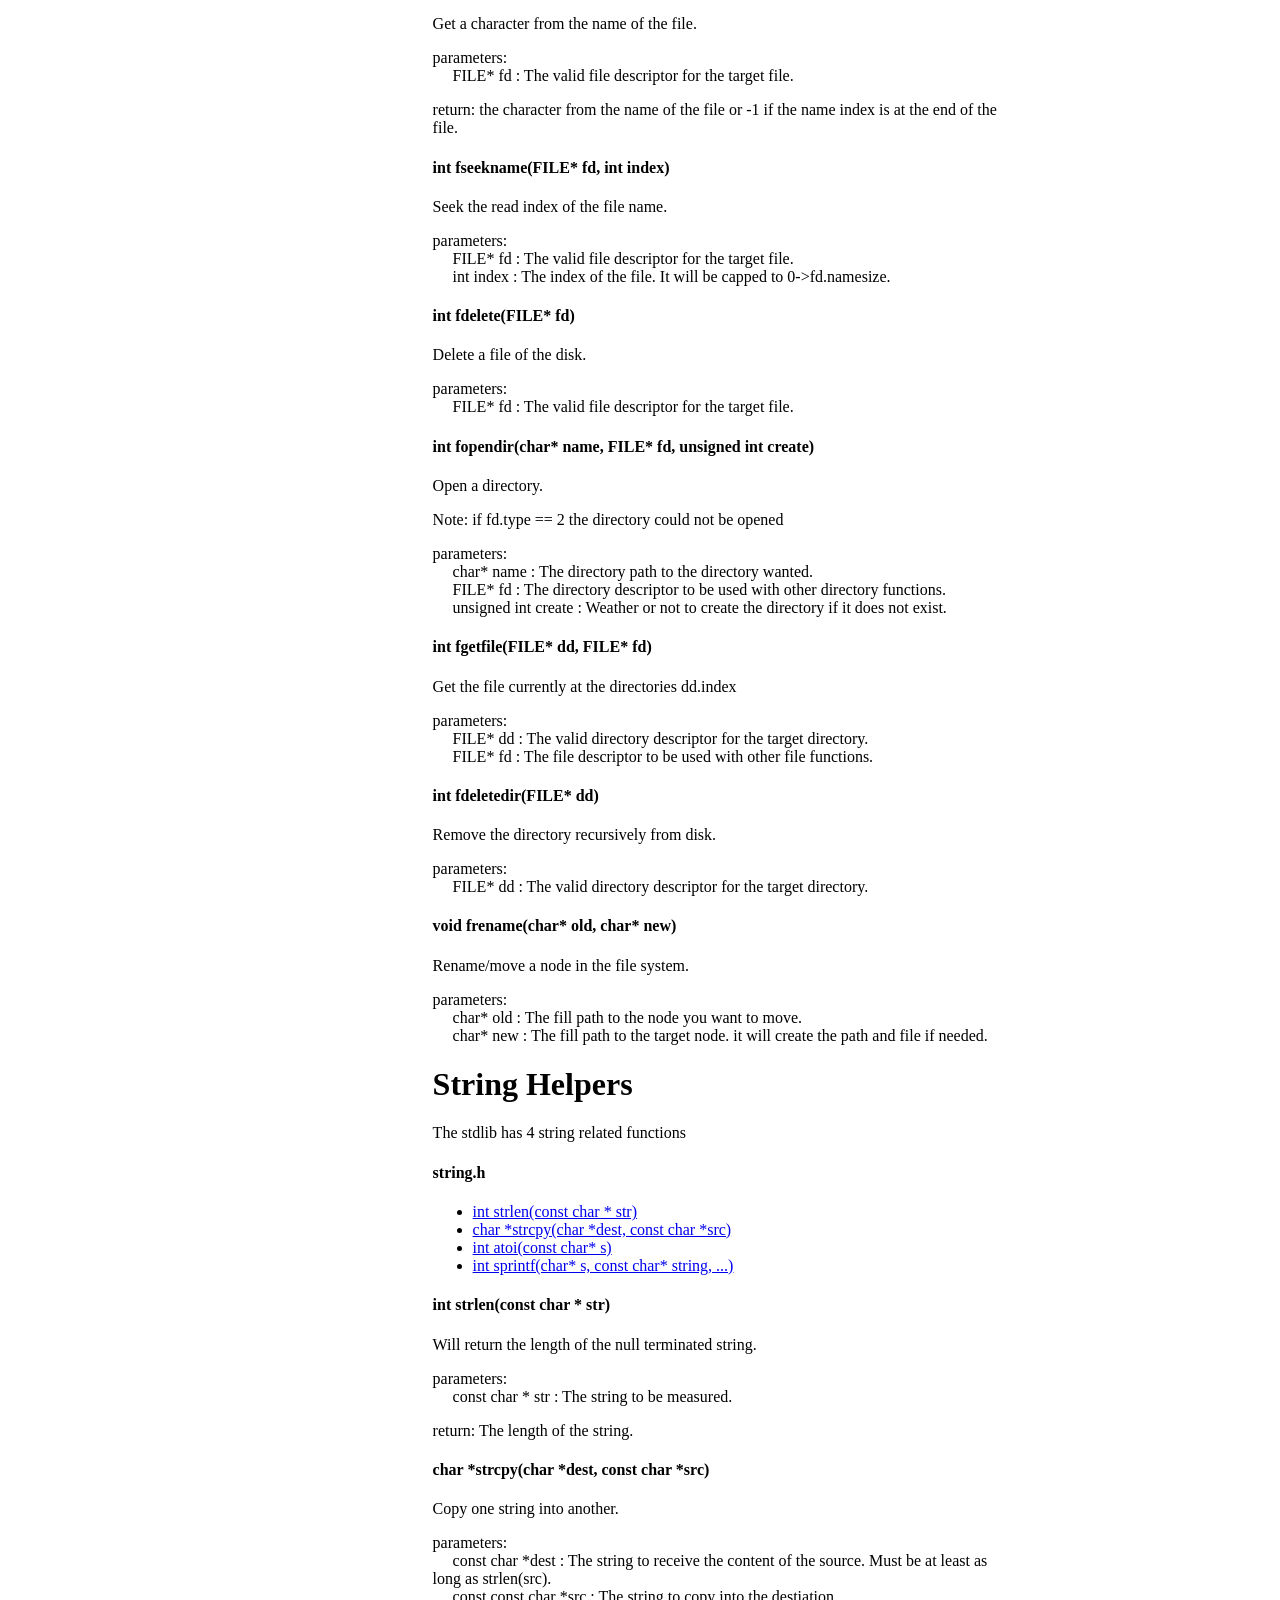
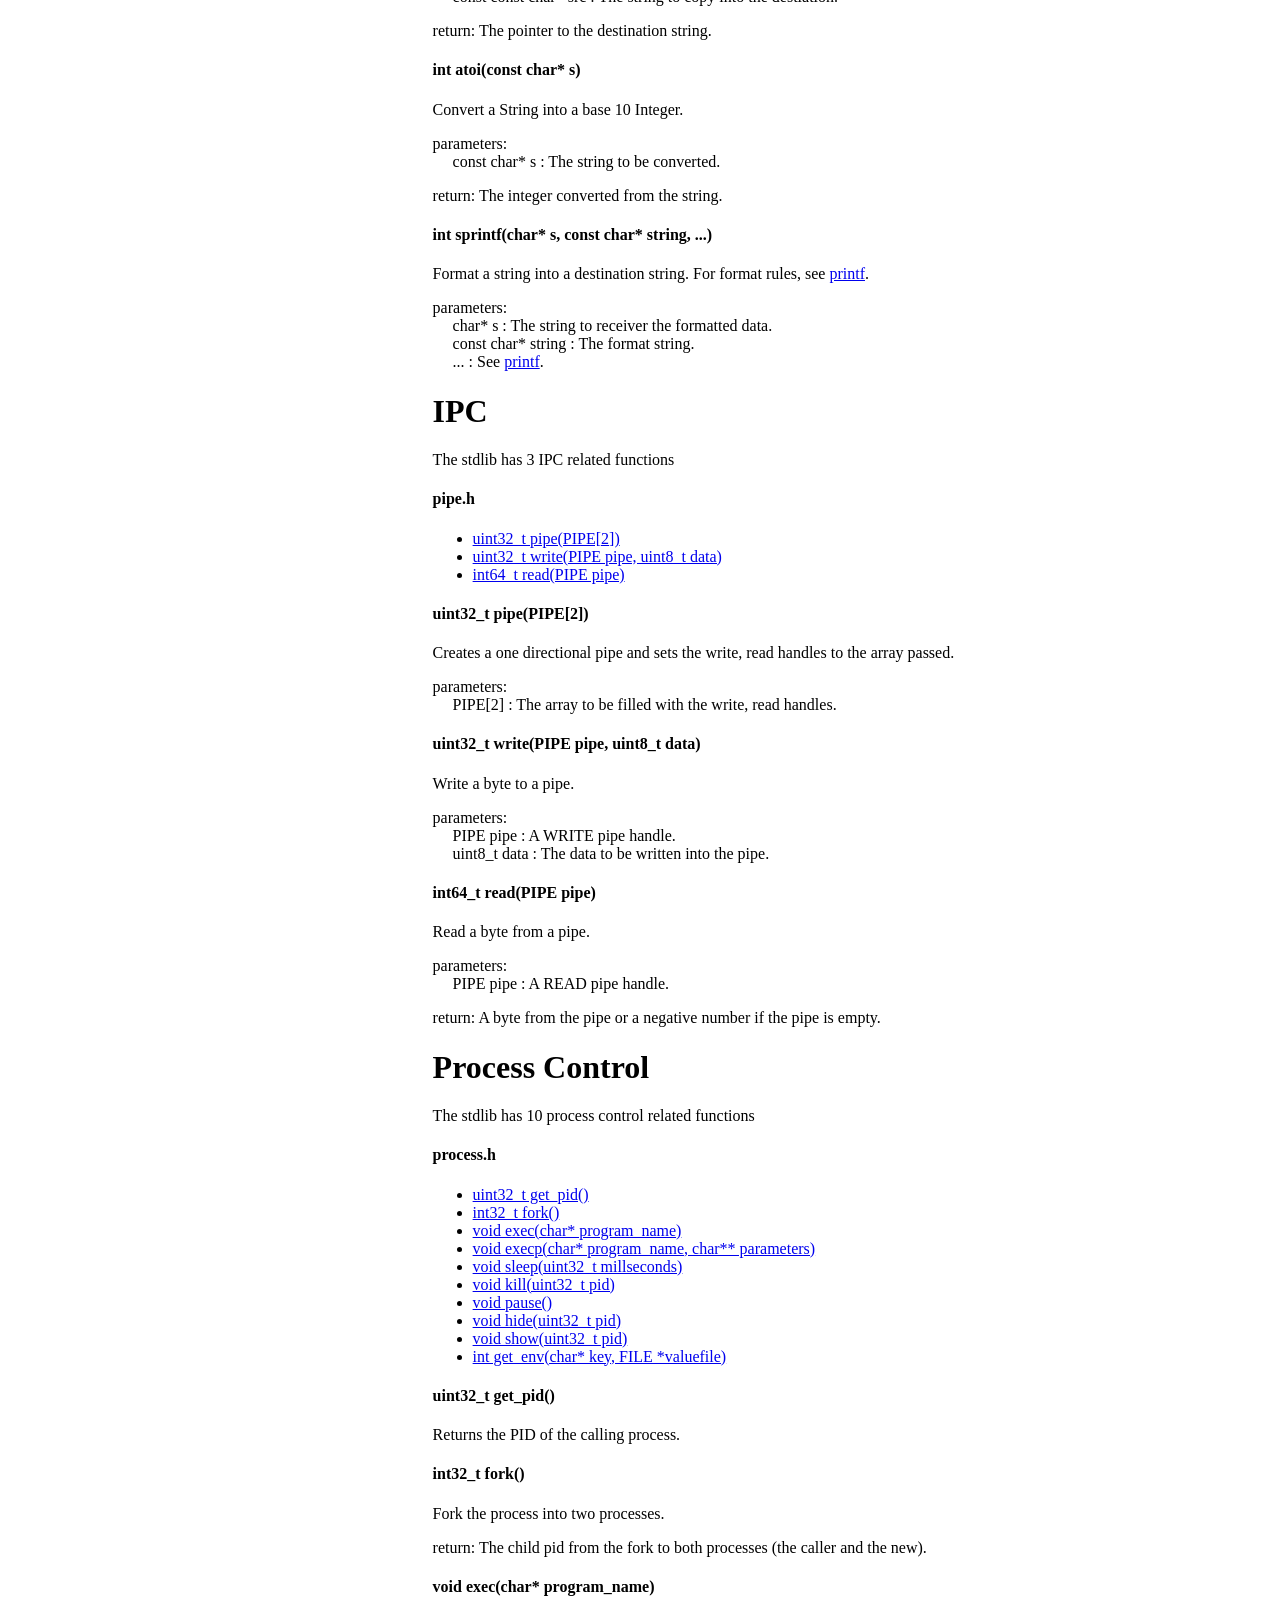
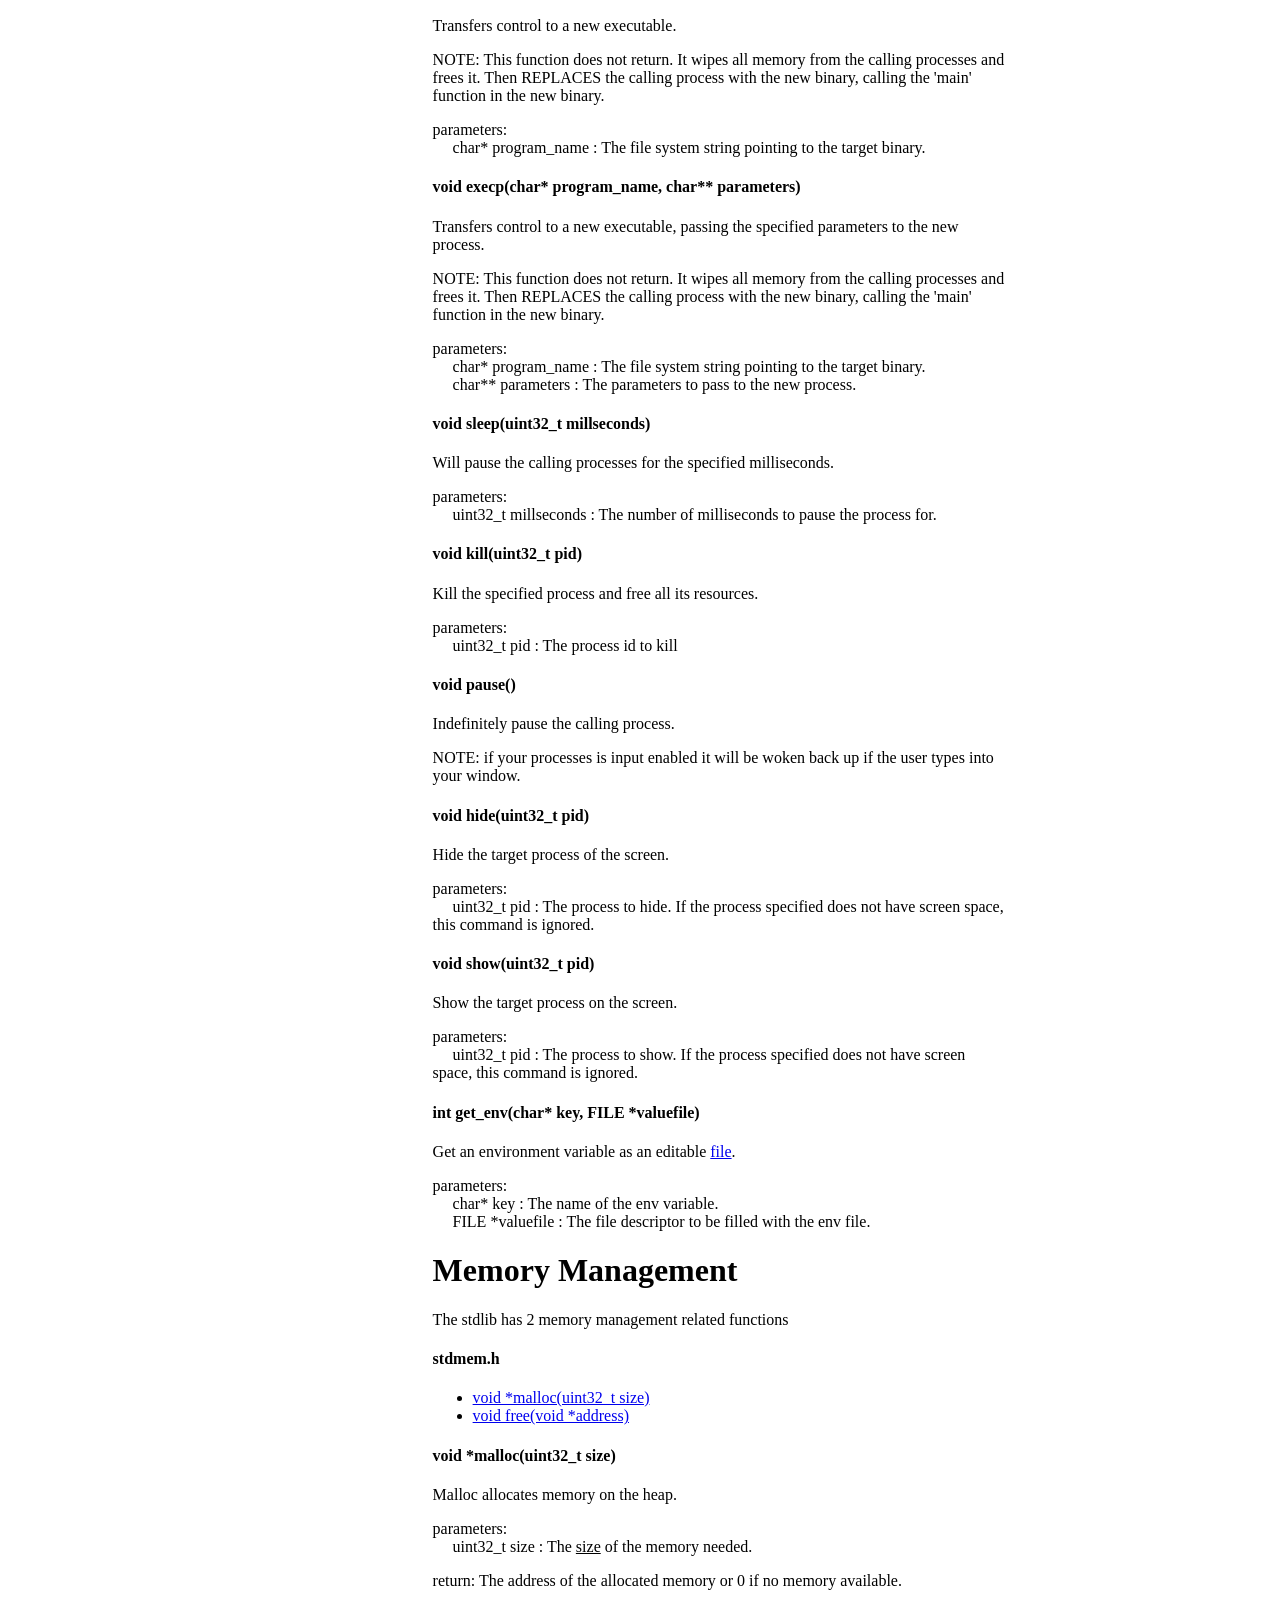
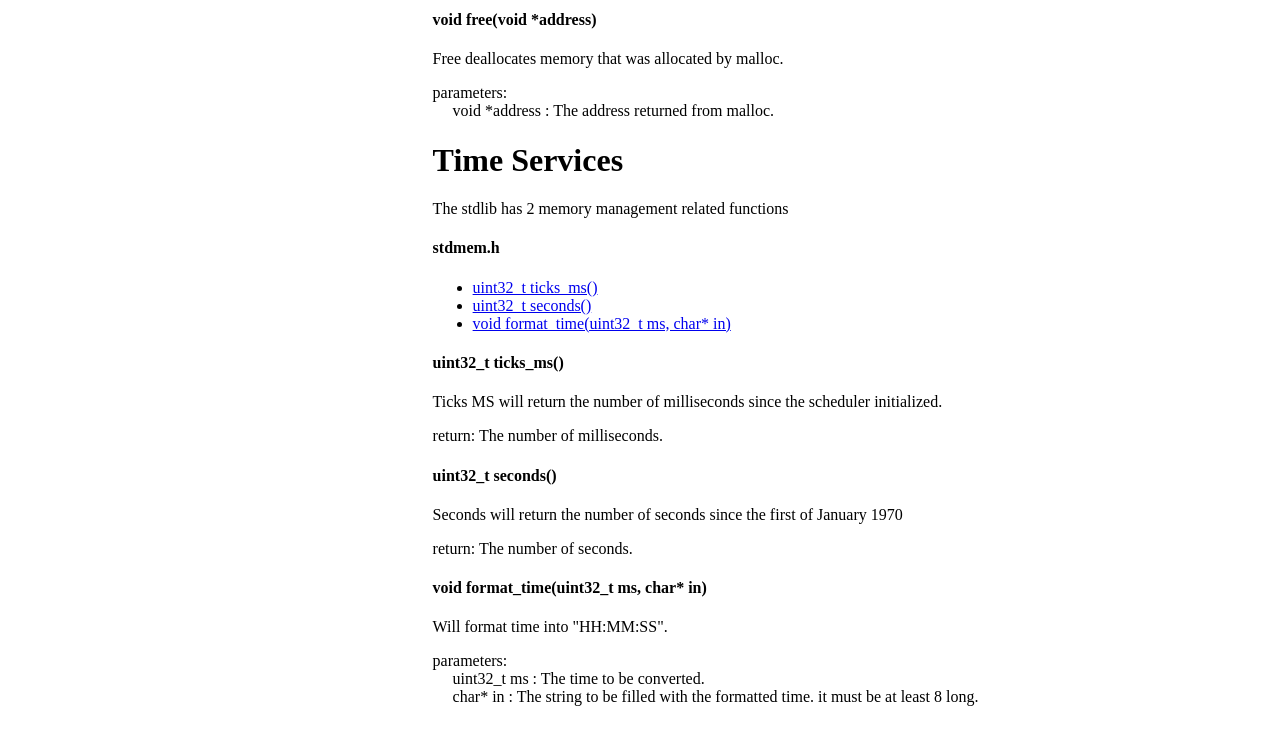
<file: mos/www/dev.html>
<!Doctype HTML>
    <html>
        <head>
            <link rel="stylesheet" type="text/css" href="index.css">
        </head>
        <body>
            <div id="title_bar">
                <h1>MOS : Developers Documentation</h1>
            </div>
            <div id="nav_bar">
                <h4> Site Navigation </h4>
                <ul>
                    <li> <a href="index.html">Home</a> </li>
                    <li> <a href="user.html">User Manual</a> </li>
                    <li> <a href="dev.html">Developers Documentation</a> </li>
                    <li> <a href="poster.pdf">Poster</a> </li>
                </ul>
            </div>
            <div id="content">
                <div class="hd"><h3>Welcome to MOS: Developers Documentation</h3></div>

                <p> MOS supports i3686-EFL binarys for execution.</br>
                It provides a standard library that must be statically linked into the executable.</br>
                This chapter explains that standard library as a reference to developing on the system.</p>

                <h2> Contents </h2>
                <ul>
                    <li> <a href="dev.html#io">Input/Output</a></li>
                    <ul>
                        <li> <a href="dev.html#output">Output Functions</a></li>
                        <li> <a href="dev.html#input">Input Functions</a></li>
                    </ul>
                    <li> <a href="dev.html#file">File and directory Access</a></li>
                    <li> <a href="dev.html#string">String Helpers</a></li>
                    <li> <a href="dev.html#ipc">IPC</a></li>
                    <li> <a href="dev.html#process">Process Control</a></li>
                    <li> <a href="dev.html#memory">Memory Management</a></li>
                    <li> <a href="dev.html#time">Time Services</a></li>
                </ul>

                <!-- INPUT OUTPUT -->

                <h1 id="io">Input/Output</h1>
                <h2 id="output">Output Functions</h2>
                <p>The stdlib has 4 output related functions</p>
                <h4> stdio.h </h4>
                <ul>
                    <li> <a href="dev.html#setio">void setio(int px, int py, int wx, int wy)</a></li>
                    <li> <a href="dev.html#putchar">void putchar(char c)</a></li>
                    <li> <a href="dev.html#printf">void printf(const char* string, ...)</a></li>
                    <li> <a href="dev.html#putcharat">void putcharat(char c, uint32_t x, uint32_t y)</a></li>
                </ul>
                <h4 id="setio">void setio(int px, int py, int wx, int wy)</h4>
                <p>If you wish your application to be able to output to a portion of the terminal screen, you must call setio before any other output functions. setio must only be called once.</p>
                <p>This function reserves a portion of the screen for your application to print onto.</p>
                <p>
                    parameters:<br/>
                    &nbsp&nbsp&nbsp&nbsp int px : the <u>p</u>osition in the <u>x</u> dimention. Bounds: 0-79<br/>
                    &nbsp&nbsp&nbsp&nbsp int py : the <u>p</u>osition in the <u>y</u> dimention. Bounds: 0-24<br/>
                    &nbsp&nbsp&nbsp&nbsp int wx : the <u>w</u>idth in the <u>w</u> dimention.. Bounds: 0-79<br/>
                    &nbsp&nbsp&nbsp&nbsp int wy : the <u>w</u>idth in the <u>y</u> dimention. Bounds: 0-24<br/>
                </p>
                <h4 id="putchar">void putchar(char c)</h4>
                <p>You must call <a href="dev.html#setio">setio</a> before this function.</p>
                <p>This function puts the passed character onto the screen and increments the position. The terminal maintains the current position and automatically wraps at the end of the line. printing the '\n' character will cause the current position to skip to the next line. If the position is at the bottom of your programs screen space when the position jumps to the next line, your entire screen will be shifted up one, loosing the top line of your screen.</p>
                <p>
                    parameters:<br/>
                    &nbsp&nbsp&nbsp&nbsp char c : the <u>c</u>haracter to be printed<br/>
                </p>
                <h4 id="printf">void printf(const char* string, ...)</h4>
                <p>You must call <a href="dev.html#setio">setio</a> before this function.</p>
                <p>STUB</p>
                <p>
                    parameters:<br/>
                    &nbsp&nbsp&nbsp&nbsp char c : STUB<br/>
                </p>
                <h4 id="putcharat">void putcharat(char c, uint32_t x, uint32_t y)</h4>
                <p>You must call <a href="dev.html#setio">setio</a> before this function.</p>
                <p>This function allows you to draw a character in a specific location in your programs screen space.</p>
                <p>The coordinates are in your program space coordinates, that is, 0,0 will print in the top left corner of your programs screen space. If the coordinates are outside of your programs screen space the command will be ignored.</p>
                <p>
                    parameters:<br/>
                    &nbsp&nbsp&nbsp&nbsp char c : the <u>c</u>haracter to be put on the screen<br/>
                    &nbsp&nbsp&nbsp&nbsp unsigned int x : the <u>x</u> coordinate to place the character<br/>
                    &nbsp&nbsp&nbsp&nbsp unsigned int y : the <u>y</u> coordinate to place the character<br/>
                </p>
                <h2 id="input">Input Functions</h2>
                <p>The stdlib has 2 input related functions</p>
                <h4> stdio.h </h4>
                <ul>
                    <li> <a href="dev.html#stdin_init">void stdin_init()</a></li>
                    <li> <a href="dev.html#getchar">int64_t getchar()</a></li>
                </ul>
                <h4 id="stdin_init">void stdin_init()</h4>
                <p>If you wish your application to be able to receive keyboard input, you must call stdin_init before any other input functions. stdin_init must only be called once.</p>
                <p>This function declares that your program can receive keyboard input</p>

                <h4 id="getchar">int64_t getchar()</h4>
                <p>This function returns the character in the input buffer or -1 if the buffer is empty</p>
                <p>Note: if the buffer is empty and returns -1, it does not mean input is done forever, if the user presses a key with your program selected, the keyboard buffer will start to fill again.</p>
                <p>Note: If your program is asleep when a user presses a key in your program, your program will be woken up. This means you can use <a href="dev.html#pause">pause</a> to fully sleep your program to save CPU.</p>


                <!-- File Access -->

                <h1 id="file">File Access</h1>
                <p>The stdlib has 11 file related functions</p>
                <h4> file.h </h4>
                <ul>
                    <li> <a href="dev.html#fopen">unsigned int fopen(char* name, FILE* fd, unsigned int create)</a></li>
                    <li> <a href="dev.html#fputc">void fputc(char c, FILE* fd)</a></li>

                    <li> <a href="dev.html#fgetc">int fgetc(FILE* fd)</a></li>
                    <li> <a href="dev.html#fseek">int fseek(FILE* fd, int index)</a></li>

                    <li> <a href="dev.html#fgetnamec">int fgetnamec(FILE* fd)</a></li>
                    <li> <a href="dev.html#fseekname">int fseekname(FILE* fd, int index)</a></li>

                    <li> <a href="dev.html#fdelete">int fdelete(FILE* fd)</a></li>

                    <li> <a href="dev.html#fopendir">int fopendir(char* name, FILE* fd, unsigned int create)</a></li>
                    <li> <a href="dev.html#fgetfile">int fgetfile(FILE* dd, FILE* fd)</a></li>

                    <li> <a href="dev.html#fdeletedir">int fdeletedir(FILE* dd)</a></li>

                    <li> <a href="dev.html#frename">void frename(char* old, char* new)</a></li>
                </ul>
                <h4 id="fopen">unsigned int fopen(char* name, FILE* fd, unsigned int create)</h4>
                <p>Open a file with the option to create the file if it doesn't exist.</p>
                <p>Note: if fd.type == 2, this file could not be opened.</p>
                <p>
                    parameters:<br/>
                    &nbsp&nbsp&nbsp&nbsp char* name : The fill path to the file wanted.<br/>
                    &nbsp&nbsp&nbsp&nbsp FILE* fd : The file descriptor to be used with other file functions.<br/>
                    &nbsp&nbsp&nbsp&nbsp unsigned int create : Weather or not to create the file if it does not exist.<br/>
                </p>
                <h4 id="fputc">void fputc(char c, FILE* fd)</h4>
                <p>Put a character into a file.</p>
                <p>
                    parameters:<br/>
                    &nbsp&nbsp&nbsp&nbsp char c : The character to be written into.<br/>
                    &nbsp&nbsp&nbsp&nbsp FILE* fd : The valid file descriptor for the target file.<br/>
                </p>

                <h4 id="fgetc">int fgetc(FILE* fd)</h4>
                <p>Get a character out of a file.</p>
                <p>
                    parameters:<br/>
                    &nbsp&nbsp&nbsp&nbsp FILE* fd : The valid file descriptor for the target file.<br/>
                </p>
                <p>
                    return: the character from the file or -1 if the index is at the end of the file.
                </p>
                <h4 id="fseek">int fseek(FILE* fd, int index)</h4>
                <p>Seek the read_write index of the file.</p>
                <p>
                    parameters:<br/>
                    &nbsp&nbsp&nbsp&nbsp FILE* fd : The valid file descriptor for the target file.<br/>
                    &nbsp&nbsp&nbsp&nbsp int index : The index of the file. It will be capped to 0->fd.size.<br/>
                </p>

                <h4 id="fgetnamec">int fgetnamec(FILE* fd)</h4>
                <p>Get a character from the name of the file.</p>
                <p>
                    parameters:<br/>
                    &nbsp&nbsp&nbsp&nbsp FILE* fd : The valid file descriptor for the target file.<br/>
                </p>
                <p>
                    return: the character from the name of the file or -1 if the name index is at the end of the file.
                </p>
                <h4 id="fseekname">int fseekname(FILE* fd, int index)</h4>
                <p>Seek the read index of the file name.</p>
                <p>
                    parameters:<br/>
                    &nbsp&nbsp&nbsp&nbsp FILE* fd : The valid file descriptor for the target file.<br/>
                    &nbsp&nbsp&nbsp&nbsp int index : The index of the file. It will be capped to 0->fd.namesize.<br/>
                </p>

                <h4 id="fdelete">int fdelete(FILE* fd)</h4>
                <p>Delete a file of the disk.</p>
                <p>
                    parameters:<br/>
                    &nbsp&nbsp&nbsp&nbsp FILE* fd : The valid file descriptor for the target file.<br/>
                </p>

                <h4 id="fopendir">int fopendir(char* name, FILE* fd, unsigned int create)</h4>
                <p>Open a directory.</p>
                <p>Note: if fd.type == 2 the directory could not be opened</p>
                <p>
                    parameters:<br/>
                    &nbsp&nbsp&nbsp&nbsp char* name : The directory path to the directory wanted.<br/>
                    &nbsp&nbsp&nbsp&nbsp FILE* fd : The directory descriptor to be used with other directory functions.<br/>
                    &nbsp&nbsp&nbsp&nbsp unsigned int create : Weather or not to create the directory if it does not exist.<br/>
                </p>
                <h4 id="fgetfile">int fgetfile(FILE* dd, FILE* fd)</h4>
                <p>Get the file currently at the directories dd.index</p>
                <p>
                    parameters:<br/>
                    &nbsp&nbsp&nbsp&nbsp FILE* dd : The valid directory descriptor for the target directory.<br/>
                    &nbsp&nbsp&nbsp&nbsp FILE* fd : The file descriptor to be used with other file functions.<br/>
                </p>

                <h4 id="fdeletedir">int fdeletedir(FILE* dd)</h4>
                <p>Remove the directory recursively from disk.</p>
                <p>
                    parameters:<br/>
                    &nbsp&nbsp&nbsp&nbsp FILE* dd : The valid directory descriptor for the target directory.<br/>
                </p>

                <h4 id="frename">void frename(char* old, char* new)</h4>
                <p>Rename/move a node in the file system.</p>
                <p>
                    parameters:<br/>
                    &nbsp&nbsp&nbsp&nbsp char* old : The fill path to the node you want to move.<br/>
                    &nbsp&nbsp&nbsp&nbsp char* new : The fill path to the target node. it will create the path and file if needed.<br/>
                </p>

                <!-- String Helpers -->

                <h1 id="string">String Helpers</h1>
                <p>The stdlib has 4 string related functions</p>
                <h4> string.h </h4>
                <ul>
                    <li> <a href="dev.html#strlen">int strlen(const char * str)</a></li>
                    <li> <a href="dev.html#strcpy">char *strcpy(char *dest, const char *src)</a></li>

                    <li> <a href="dev.html#atoi">int atoi(const char* s)</a></li>
                    <li> <a href="dev.html#sprintf">int sprintf(char* s, const char* string, ...)</a></li>
                </ul>
                <h4 id="strlen">int strlen(const char * str)</h4>
                <p>Will return the length of the null terminated string.</p>
                <p>
                    parameters:<br/>
                    &nbsp&nbsp&nbsp&nbsp const char * str : The string to be measured.<br/>
                </p>
                <p>
                    return: The length of the string.
                </p>
                <h4 id="strcpy">char *strcpy(char *dest, const char *src)</h4>
                <p>Copy one string into another.</p>
                <p>
                    parameters:<br/>
                    &nbsp&nbsp&nbsp&nbsp const char *dest : The string to receive the content of the source. Must be at least as long as strlen(src). <br/>
                    &nbsp&nbsp&nbsp&nbsp const const char *src : The string to copy into the destiation. <br/>
                </p>
                <p>
                    return: The pointer to the destination string.
                </p>

                <h4 id="atoi">int atoi(const char* s)</h4>
                <p>Convert a String into a base 10 Integer.</p>
                <p>
                    parameters:<br/>
                    &nbsp&nbsp&nbsp&nbsp const char* s : The string to be converted.<br/>
                </p>
                <p>
                    return: The integer converted from the string.
                </p>
                <h4 id="sprintf">int sprintf(char* s, const char* string, ...)</h4>
                <p>Format a string into a destination string. For format rules, see <a href="dev.html#printf">printf</a>.</p>
                <p>
                    parameters:<br/>
                    &nbsp&nbsp&nbsp&nbsp char* s : The string to receiver the formatted data.<br/>
                    &nbsp&nbsp&nbsp&nbsp const char* string : The format string.<br/>
                    &nbsp&nbsp&nbsp&nbsp ... : See <a href="dev.html#printf">printf</a>.<br/>
                </p>

                <!-- IPC -->

                <h1 id="ipc">IPC</h1>
                <p>The stdlib has 3 IPC related functions</p>
                <h4> pipe.h </h4>
                <ul>
                    <li> <a href="dev.html#pipe">uint32_t pipe(PIPE[2])</a></li>
                    <li> <a href="dev.html#write">uint32_t write(PIPE pipe, uint8_t data)</a></li>
                    <li> <a href="dev.html#read">int64_t read(PIPE pipe)</a></li>
                </ul>
                <h4 id="pipe">uint32_t pipe(PIPE[2])</h4>
                <p>Creates a one directional pipe and sets the write, read handles to the array passed.</p>
                <p>
                    parameters:<br/>
                    &nbsp&nbsp&nbsp&nbsp PIPE[2] : The array to be filled with the write, read handles.<br/>
                </p>
                <h4 id="write">uint32_t write(PIPE pipe, uint8_t data)</h4>
                <p>Write a byte to a pipe.</p>
                <p>
                    parameters:<br/>
                    &nbsp&nbsp&nbsp&nbsp PIPE pipe : A WRITE pipe handle.<br/>
                    &nbsp&nbsp&nbsp&nbsp uint8_t data : The data to be written into the pipe.<br/>
                </p>
                <h4 id="read">int64_t read(PIPE pipe)</h4>
                <p>Read a byte from a pipe.</p>
                <p>
                    parameters:<br/>
                    &nbsp&nbsp&nbsp&nbsp PIPE pipe : A READ pipe handle.<br/>
                </p>
                <p>
                    return: A byte from the pipe or a negative number if the pipe is empty.
                </p>

                <!-- process -->

                <h1 id="process">Process Control</h1>
                <p>The stdlib has 10 process control related functions</p>
                <h4> process.h </h4>
                <ul>
                    <li> <a href="dev.html#get_pid">uint32_t get_pid()</a></li>
                    <li> <a href="dev.html#fork">int32_t fork()</a></li>

                    <li> <a href="dev.html#exec">void exec(char* program_name)</a></li>
                    <li> <a href="dev.html#execp">void execp(char* program_name, char** parameters)</a></li>

                    <li> <a href="dev.html#sleep">void sleep(uint32_t millseconds)</a></li>
                    <li> <a href="dev.html#kill">void kill(uint32_t pid)</a></li>
                    <li> <a href="dev.html#pause">void pause()</a></li>
                    <li> <a href="dev.html#hide">void hide(uint32_t pid)</a></li>
                    <li> <a href="dev.html#show">void show(uint32_t pid)</a></li>

                    <li> <a href="dev.html#get_env">int get_env(char* key, FILE *valuefile)</a></li>
                </ul>
                <h4 id="get_pid">uint32_t get_pid()</h4>
                <p>Returns the PID of the calling process.</p>
                <h4 id="fork">int32_t fork()</h4>
                <p>Fork the process into two processes.</p>
                <p>
                    return: The child pid from the fork to both processes (the caller and the new).<br/>
                </p>

                <h4 id="exec">void exec(char* program_name)</h4>
                <p>Transfers control to a new executable.</p>
                <p> NOTE: This function does not return. It wipes all memory from the calling processes and frees it. Then REPLACES the calling process with the new binary, calling the 'main' function in the new binary.</p>
                <p>
                    parameters:<br/>
                    &nbsp&nbsp&nbsp&nbsp char* program_name : The file system string pointing to the target binary.<br/>
                </p>
                <h4 id="execp">void execp(char* program_name, char** parameters)</h4>
                <p>Transfers control to a new executable, passing the specified parameters to the new process.</p>
                <p> NOTE: This function does not return. It wipes all memory from the calling processes and frees it. Then REPLACES the calling process with the new binary, calling the 'main' function in the new binary.</p>
                <p>
                    parameters:<br/>
                    &nbsp&nbsp&nbsp&nbsp char* program_name : The file system string pointing to the target binary.<br/>
                    &nbsp&nbsp&nbsp&nbsp char** parameters : The parameters to pass to the new process.<br/>
                </p>

                <h4 id="sleep">void sleep(uint32_t millseconds)</h4>
                <p>Will pause the calling processes for the specified milliseconds.</p>
                <p>
                    parameters:<br/>
                    &nbsp&nbsp&nbsp&nbsp uint32_t millseconds : The number of milliseconds to pause the process for.<br/>
                </p>
                <h4 id="kill">void kill(uint32_t pid)</h4>
                <p>Kill the specified process and free all its resources.</p>
                <p>
                    parameters:<br/>
                    &nbsp&nbsp&nbsp&nbsp uint32_t pid : The process id to kill<br/>
                </p>
                <h4 id="pause">void pause()</h4>
                <p>Indefinitely pause the calling process.</p>
                <p> NOTE: if your processes is input enabled it will be woken back up if the user types into your window.
                <h4 id="hide">void hide(uint32_t pid)</h4>
                <p>Hide the target process of the screen.</p>
                <p>
                    parameters:<br/>
                    &nbsp&nbsp&nbsp&nbsp uint32_t pid : The process to hide. If the process specified does not have screen space, this command is ignored.<br/>
                </p>
                <h4 id="show">void show(uint32_t pid)</h4>
                <p>Show the target process on the screen.</p>
                <p>
                    parameters:<br/>
                    &nbsp&nbsp&nbsp&nbsp uint32_t pid : The process to show. If the process specified does not have screen space, this command is ignored.<br/>
                </p>

                <h4 id="get_env">int get_env(char* key, FILE *valuefile)</h4>
                <p>Get an environment variable as an editable <a href="dev.html#file">file</a>.</p>
                <p>
                    parameters:<br/>
                    &nbsp&nbsp&nbsp&nbsp char* key : The name of the env variable.<br/>
                    &nbsp&nbsp&nbsp&nbsp FILE *valuefile : The file descriptor to be filled with the env file.<br/>
                </p>

                <!-- memory -->

                <h1 id="memory">Memory Management</h1>
                <p>The stdlib has 2 memory management related functions</p>
                <h4> stdmem.h </h4>
                <ul>
                    <li> <a href="dev.html#malloc">void *malloc(uint32_t size)</a></li>
                    <li> <a href="dev.html#free">void free(void *address)</a></li>
                </ul>
                <h4 id="malloc">void *malloc(uint32_t size)</h4>
                <p>Malloc allocates memory on the heap.</p>
                <p>
                    parameters:<br/>
                    &nbsp&nbsp&nbsp&nbsp uint32_t size : The <u>size</u> of the memory needed.<br/>
                </p>
                <p>
                    return: The address of the allocated memory or 0 if no memory available.
                </p>
                <h4 id="free">void free(void *address)</h4>
                <p>Free deallocates memory that was allocated by malloc.</p>
                <p>
                    parameters:<br/>
                    &nbsp&nbsp&nbsp&nbsp void *address : The address returned from malloc.<br/>
                </p>

                <!-- time -->

                <h1 id="time">Time Services</h1>
                <p>The stdlib has 2 memory management related functions</p>
                <h4> stdmem.h </h4>
                <ul>
                    <li> <a href="dev.html#ticks_ms">uint32_t ticks_ms()</a></li>
                    <li> <a href="dev.html#seconds">uint32_t seconds()</a></li>
                    <li> <a href="dev.html#format_time">void format_time(uint32_t ms, char* in)</a></li>
                </ul>
                <h4 id="ticks_ms">uint32_t ticks_ms()</h4>
                <p>Ticks MS will return the number of milliseconds since the scheduler initialized.</p>
                <p>
                    return: The number of milliseconds.
                </p>
                <h4 id="seconds">uint32_t seconds()</h4>
                <p>Seconds will return the number of seconds since the first of January 1970</p>
                <p>
                    return: The number of seconds.
                </p>
                <h4 id="format_time">void format_time(uint32_t ms, char* in)</h4>
                <p>Will format time into "HH:MM:SS".</p>
                <p>
                    parameters:<br/>
                    &nbsp&nbsp&nbsp&nbsp uint32_t ms : The time to be converted.<br/>
                    &nbsp&nbsp&nbsp&nbsp char* in : The string to be filled with the formatted time. it must be at least 8 long.<br/>
                </p>
            </div>

        </body>
    </html>
</file>
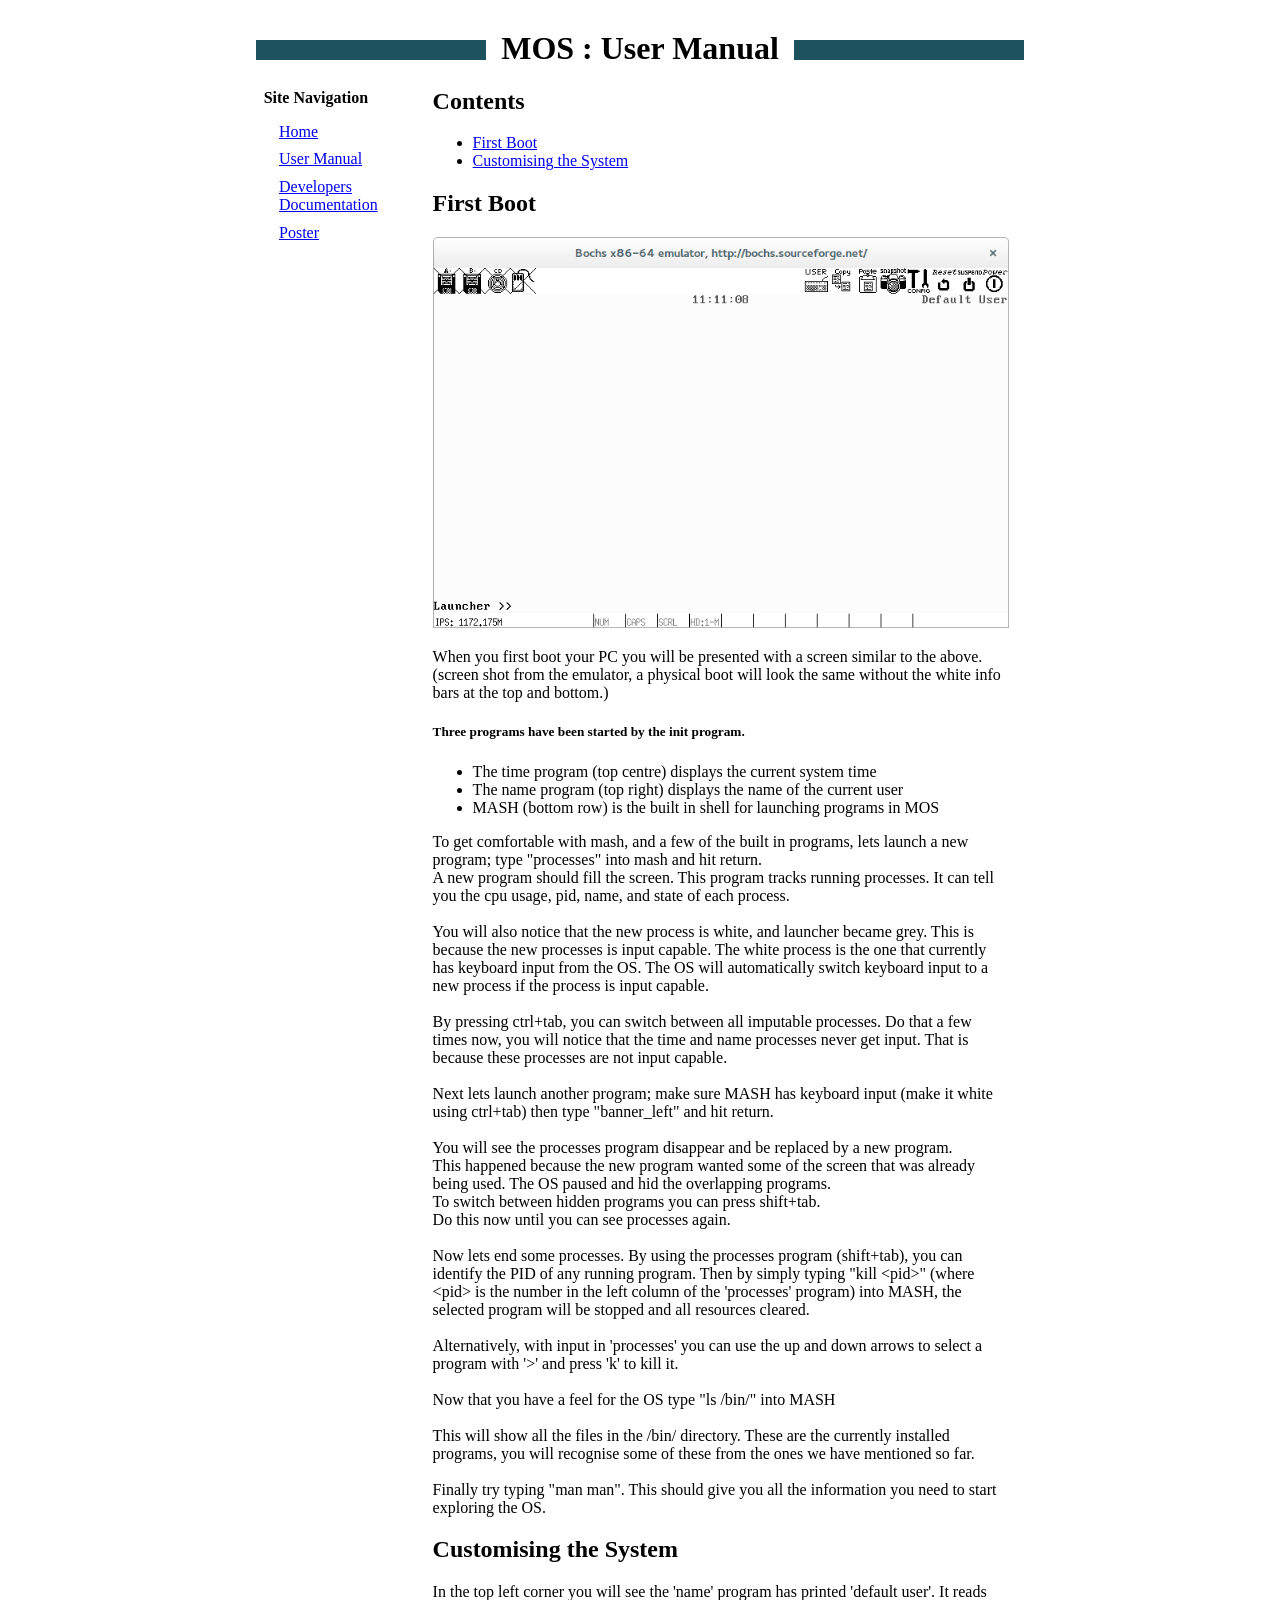
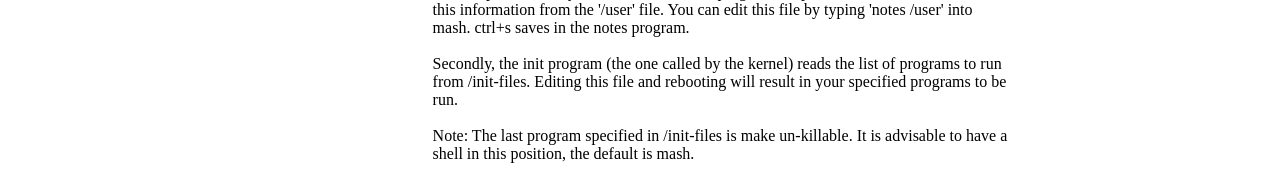
<file: mos/www/user.html>
<!Doctype HTML>
    <html>
        <head>
            <link rel="stylesheet" type="text/css" href="index.css">
        </head>
        <body>
            <div id="title_bar">
                <h1>MOS : User Manual</h1>
            </div>
            <div id="nav_bar">
                <h4> Site Navigation </h4>
                <ul>
                    <li> <a href="index.html">Home</a> </li>
                    <li> <a href="user.html">User Manual</a> </li>
                    <li> <a href="dev.html">Developers Documentation</a> </li>
                    <li> <a href="poster.pdf">Poster</a> </li>
                </ul>
            </div>
            <div id="content">
                <h2> Contents </h2>
                    <ul>
                        <li> <a href="user.html#first">First Boot</a></li>
                        <li> <a href="user.html#custom">Customising the System</a></li>
                    </ul>
                <h2 id="first">First Boot</h2>

                <img src="images/MOS.png" width="100%"></img>
                <p>When you first boot your PC you will be presented with a screen similar to the above. (screen shot from the emulator, a physical boot will look the same without the white info bars at the top and bottom.)</p>

                <h5>Three programs have been started by the init program.</h5>


                <ul>
                    <li>The time program (top centre) displays the current system time</li>
                    <li>The name program (top right) displays the name of the current user</li>
                    <li>MASH (bottom row) is the built in shell for launching programs in MOS</li>
                </ul>


                <p>To get comfortable with mash, and a few of the built in programs, lets launch a new program; type "processes" into mash and hit return.<br/>

                A new program should fill the screen. This program tracks running processes. It can tell you the cpu usage, pid, name, and state of each process. <br/><br/>

                You will also notice that the new process is white, and launcher became grey. This is because the new processes is input capable. The white process is the one that currently has keyboard input from the OS. The OS will automatically switch keyboard input to a new process if the process is input capable. <br/><br/>

                By pressing ctrl+tab, you can switch between all imputable processes. Do that a few times now, you will notice that the time and name processes never get input. That is because these processes are not input capable. <br/><br/>

                Next lets launch another program; make sure MASH has keyboard input (make it white using ctrl+tab) then type "banner_left" and hit return. <br/><br/>

                You will see the processes program disappear and be replaced by a new program. <br/>

                This happened because the new program wanted some of the screen that was already being used. The OS paused and hid the overlapping programs. <br/>

                To switch between hidden programs you can press shift+tab. <br/>

                Do this now until you can see processes again. <br/><br/>

                Now lets end some processes. By using the processes program (shift+tab), you can identify the PID of any running program. Then by simply typing "kill &lt;pid&gt;" (where &lt;pid&gt; is the number in the left column of the 'processes' program) into MASH, the selected program will be stopped and all resources cleared. <br/><br/>

                Alternatively, with input in 'processes' you can use the up and down arrows to select a program with '>' and press 'k' to kill it. <br/><br/>

                Now that you have a feel for the OS type "ls /bin/" into MASH <br/><br/>

                This will show all the files in the /bin/ directory. These are the currently installed programs, you will recognise some of these from the ones we have mentioned so far. <br/><br/>

                Finally try typing "man man". This should give you all the information you need to start exploring the OS.<p>

                <h2 id="custom">Customising the System</h2>
                <p>
                In the top left corner you will see the 'name' program has printed 'default user'. It reads this information from the '/user' file. You can edit this file by typing 'notes /user' into mash. ctrl+s saves in the notes program.<br/><br/>

                Secondly, the init program (the one called by the kernel) reads the list of programs to run from /init-files. Editing this file and rebooting will result in your specified programs to be run.<br/><br/>
                Note: The last program specified in /init-files is make un-killable. It is advisable to have a shell in this position, the default is mash.
            </div>

        </body>
    </html>
</file>
<file: mos/www/index.css>
body
{
    margin: auto;
    width: 768px;
}

#title_bar
{
    background-color: #1f525f;
    text-align: center;
    height: 20px;
    margin-top: 40px;
}

#title_bar h1
{
    position: relative;
    background-color: #ffffff;
    text-align: center;
    display: inline;
    padding: 15px;
    top: -10px;
}

#title_bar h1
{
    position: relative;
    background-color: #ffffff;
    text-align: center;
    display: inline;
    padding: 15px;
    top: -10px;
}

.hd
{
    background-color: #a7d9d9;
    text-align: center;
    height: 10px;
    margin-top: 30px;
    margin-bottom: 30px;
}

.hd *
{
    position: relative;
    background-color: #ffffff;
    display: inline;
    padding: 15px;
    top: -7px;
}

#nav_bar
{
    width: 20%;
    display: inline-block;
    float: left;
    padding: 1%;
}

#nav_bar ul
{
    padding-left: 10%;
    margin-top: -10%;
}

#nav_bar li
{
    list-style: none;
    padding-top: 7%;
}

#content
{
    width: 75%;
    display: inline-block;
    float: left;
    padding: 1%;
}
</file>
